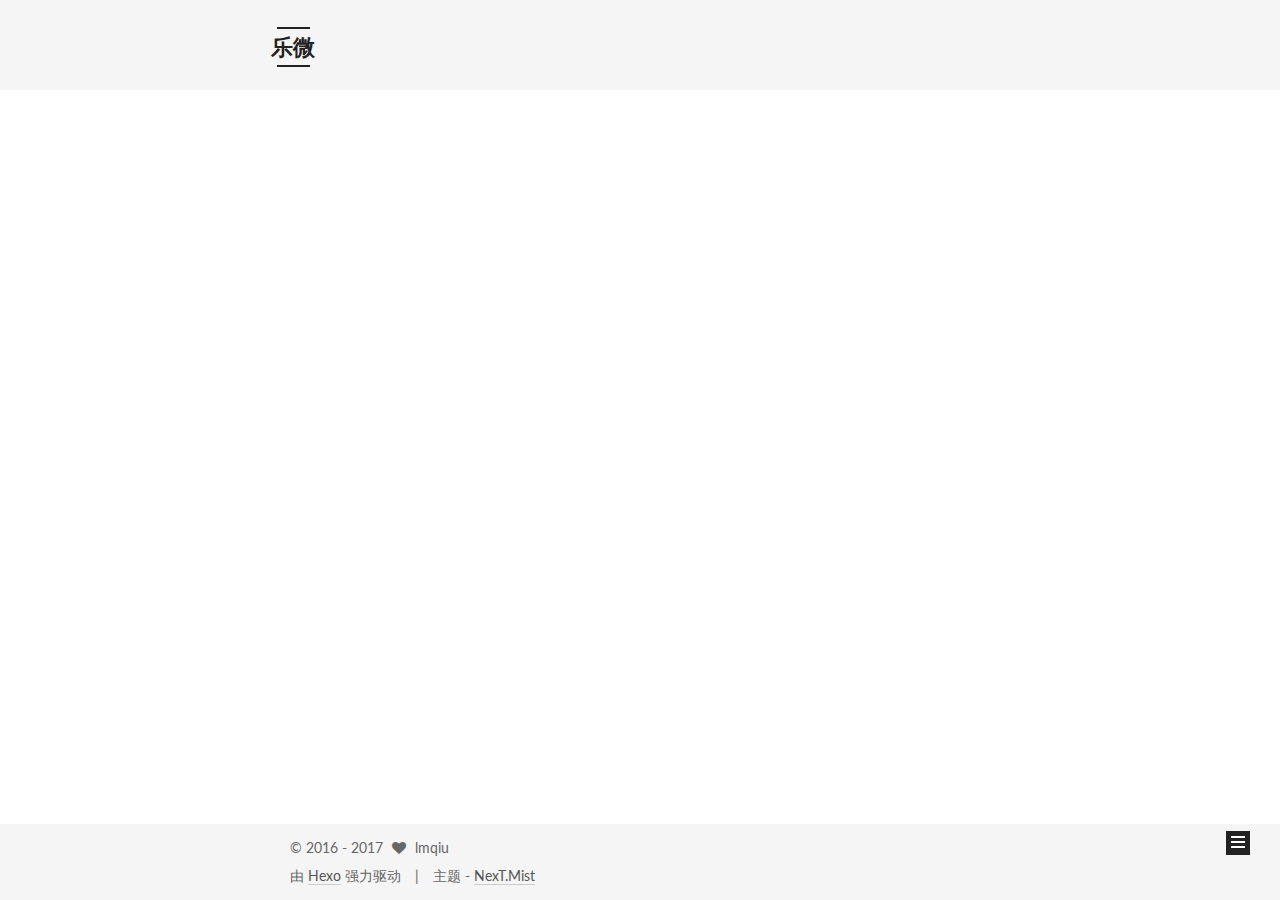
<file: index.html>
<!doctype html>



  


<html class="theme-next mist use-motion" lang="zh-Hans">
<head>
  <meta charset="UTF-8"/>
<meta http-equiv="X-UA-Compatible" content="IE=edge" />
<meta name="viewport" content="width=device-width, initial-scale=1, maximum-scale=1"/>



<meta http-equiv="Cache-Control" content="no-transform" />
<meta http-equiv="Cache-Control" content="no-siteapp" />















  
  
  <link href="/lib/fancybox/source/jquery.fancybox.css?v=2.1.5" rel="stylesheet" type="text/css" />




  
  
  
  

  
    
    
  

  

  

  

  

  
    
    
    <link href="//fonts.googleapis.com/css?family=Lato:300,300italic,400,400italic,700,700italic&subset=latin,latin-ext" rel="stylesheet" type="text/css">
  






<link href="/lib/font-awesome/css/font-awesome.min.css?v=4.6.2" rel="stylesheet" type="text/css" />

<link href="/css/main.css?v=5.1.0" rel="stylesheet" type="text/css" />


  <meta name="keywords" content="Hexo, NexT, Android, Java" />








  <link rel="shortcut icon" type="image/x-icon" href="/favicon.ico?v=5.1.0" />






<meta name="description" content="每天都伸个懒腰，大摇大摆，享受着春暖花开...">
<meta property="og:type" content="website">
<meta property="og:title" content="乐微">
<meta property="og:url" content="http://yoursite.com/index.html">
<meta property="og:site_name" content="乐微">
<meta property="og:description" content="每天都伸个懒腰，大摇大摆，享受着春暖花开...">
<meta name="twitter:card" content="summary">
<meta name="twitter:title" content="乐微">
<meta name="twitter:description" content="每天都伸个懒腰，大摇大摆，享受着春暖花开...">



<script type="text/javascript" id="hexo.configurations">
  var NexT = window.NexT || {};
  var CONFIG = {
    root: '/',
    scheme: 'Mist',
    sidebar: {"position":"left","display":"post","offset":12,"offset_float":0,"b2t":false,"scrollpercent":false},
    fancybox: true,
    motion: true,
    duoshuo: {
      userId: '0',
      author: '博主'
    },
    algolia: {
      applicationID: '',
      apiKey: '',
      indexName: '',
      hits: {"per_page":10},
      labels: {"input_placeholder":"Search for Posts","hits_empty":"We didn't find any results for the search: ${query}","hits_stats":"${hits} results found in ${time} ms"}
    }
  };
</script>



  <link rel="canonical" href="http://yoursite.com/"/>





  <title> 乐微 </title>
</head>

<body itemscope itemtype="http://schema.org/WebPage" lang="zh-Hans">

  














  
  
    
  

  <div class="container sidebar-position-left 
   page-home 
 ">
    <div class="headband"></div>

    <header id="header" class="header" itemscope itemtype="http://schema.org/WPHeader">
      <div class="header-inner"><div class="site-brand-wrapper">
  <div class="site-meta ">
    

    <div class="custom-logo-site-title">
      <a href="/"  class="brand" rel="start">
        <span class="logo-line-before"><i></i></span>
        <span class="site-title">乐微</span>
        <span class="logo-line-after"><i></i></span>
      </a>
    </div>
      
        <p class="site-subtitle">Personal Blog</p>
      
  </div>

  <div class="site-nav-toggle">
    <button>
      <span class="btn-bar"></span>
      <span class="btn-bar"></span>
      <span class="btn-bar"></span>
    </button>
  </div>
</div>

<nav class="site-nav">
  

  
    <ul id="menu" class="menu">
      
        
        <li class="menu-item menu-item-home">
          <a href="/" rel="section">
            
              <i class="menu-item-icon fa fa-fw fa-home"></i> <br />
            
            首页
          </a>
        </li>
      
        
        <li class="menu-item menu-item-archives">
          <a href="/archives" rel="section">
            
              <i class="menu-item-icon fa fa-fw fa-archive"></i> <br />
            
            归档
          </a>
        </li>
      
        
        <li class="menu-item menu-item-categories">
          <a href="/categories" rel="section">
            
              <i class="menu-item-icon fa fa-fw fa-th"></i> <br />
            
            分类
          </a>
        </li>
      
        
        <li class="menu-item menu-item-tags">
          <a href="/tags" rel="section">
            
              <i class="menu-item-icon fa fa-fw fa-tags"></i> <br />
            
            标签
          </a>
        </li>
      
        
        <li class="menu-item menu-item-something">
          <a href="/something" rel="section">
            
              <i class="menu-item-icon fa fa-fw fa-coffee"></i> <br />
            
            有料
          </a>
        </li>
      
        
        <li class="menu-item menu-item-about">
          <a href="/about" rel="section">
            
              <i class="menu-item-icon fa fa-fw fa-user"></i> <br />
            
            关于
          </a>
        </li>
      

      
    </ul>
  

  
</nav>



 </div>
    </header>

    <main id="main" class="main">
      <div class="main-inner">
        <div class="content-wrap">
          <div id="content" class="content">
            
  <section id="posts" class="posts-expand">
    
      

  

  
  
  

  <article class="post post-type-normal " itemscope itemtype="http://schema.org/Article">
    <link itemprop="mainEntityOfPage" href="http://yoursite.com/2017/04/17/hello-world/">

    <span hidden itemprop="author" itemscope itemtype="http://schema.org/Person">
      <meta itemprop="name" content="lmqiu">
      <meta itemprop="description" content="">
      <meta itemprop="image" content="/uploads/images/head/avatar.jpg">
    </span>

    <span hidden itemprop="publisher" itemscope itemtype="http://schema.org/Organization">
      <meta itemprop="name" content="乐微">
    </span>

    
      <header class="post-header">

        
        
          <h1 class="post-title" itemprop="name headline">
            
            
              
                
                <a class="post-title-link" href="/2017/04/17/hello-world/" itemprop="url">
                  Hello World
                </a>
              
            
          </h1>
        

        <div class="post-meta">
          <span class="post-time">
            
              <span class="post-meta-item-icon">
                <i class="fa fa-calendar-o"></i>
              </span>
              
                <span class="post-meta-item-text">发表于</span>
              
              <time title="创建于" itemprop="dateCreated datePublished" datetime="2017-04-17T18:12:24+08:00">
                2017-04-17
              </time>
            

            

            
          </span>

          

          
            
          

          
          

          

          

          

        </div>
      </header>
    


    <div class="post-body" itemprop="articleBody">

      
      

      
        
          
          Welcome to Hexo! This is your very first post. Check documentation for more info. If you get any problems when using Hexo, you can find the answer in 
          ...
          <!--noindex-->
          <div class="post-button text-center">
            <a class="btn" href="/2017/04/17/hello-world/#more" rel="contents">
              阅读全文 &raquo;
            </a>
          </div>
          <!--/noindex-->
        
      
    </div>

    <div>
      
    </div>

    <div>
      
    </div>

    <div>
      
    </div>

    <footer class="post-footer">
      

      

      

      
      
        <div class="post-eof"></div>
      
    </footer>
  </article>


    
  </section>

  


          </div>
          


          

        </div>
        
          
  
  <div class="sidebar-toggle">
    <div class="sidebar-toggle-line-wrap">
      <span class="sidebar-toggle-line sidebar-toggle-line-first"></span>
      <span class="sidebar-toggle-line sidebar-toggle-line-middle"></span>
      <span class="sidebar-toggle-line sidebar-toggle-line-last"></span>
    </div>
  </div>

  <aside id="sidebar" class="sidebar">
    <div class="sidebar-inner">

      

      

      <section class="site-overview sidebar-panel sidebar-panel-active">
        <div class="site-author motion-element" itemprop="author" itemscope itemtype="http://schema.org/Person">
          <img class="site-author-image" itemprop="image"
               src="/uploads/images/head/avatar.jpg"
               alt="lmqiu" />
          <p class="site-author-name" itemprop="name">lmqiu</p>
           
              <p class="site-description motion-element" itemprop="description">每天都伸个懒腰，大摇大摆，享受着春暖花开...</p>
          
        </div>
        <nav class="site-state motion-element">

          
            <div class="site-state-item site-state-posts">
              <a href="/archives">
                <span class="site-state-item-count">1</span>
                <span class="site-state-item-name">日志</span>
              </a>
            </div>
          

          

          

        </nav>

        

        <div class="links-of-author motion-element">
          
            
              <span class="links-of-author-item">
                <a href="https://github.com/lmqiu" target="_blank" title="GitHub">
                  
                    <i class="fa fa-fw fa-github"></i>
                  
                  GitHub
                </a>
              </span>
            
          
        </div>

        
        

        
        
          <div class="links-of-blogroll motion-element links-of-blogroll-block">
            <div class="links-of-blogroll-title">
              <i class="fa  fa-fw fa-globe"></i>
              友情链接
            </div>
            <ul class="links-of-blogroll-list">
              
                <li class="links-of-blogroll-item">
                  <a href="https://www.baidu.com/" title="百度" target="_blank">百度</a>
                </li>
              
                <li class="links-of-blogroll-item">
                  <a href="https://www.google.com/" title="google" target="_blank">google</a>
                </li>
              
            </ul>
          </div>
        

        


      </section>

      

      

    </div>
  </aside>


        
      </div>
    </main>

    <footer id="footer" class="footer">
      <div class="footer-inner">
        <div class="copyright" >
  
  &copy;  2016 - 
  <span itemprop="copyrightYear">2017</span>
  <span class="with-love">
    <i class="fa fa-heart"></i>
  </span>
  <span class="author" itemprop="copyrightHolder">lmqiu</span>
</div>


<div class="powered-by">
  由 <a class="theme-link" href="https://hexo.io">Hexo</a> 强力驱动
</div>

<div class="theme-info">
  主题 -
  <a class="theme-link" href="https://github.com/iissnan/hexo-theme-next">
    NexT.Mist
  </a>
</div>


        

        
      </div>
    </footer>

    
      <div class="back-to-top">
        <i class="fa fa-arrow-up"></i>
        
      </div>
    

  </div>

  

<script type="text/javascript">
  if (Object.prototype.toString.call(window.Promise) !== '[object Function]') {
    window.Promise = null;
  }
</script>









  








  
  <script type="text/javascript" src="/lib/jquery/index.js?v=2.1.3"></script>

  
  <script type="text/javascript" src="/lib/fastclick/lib/fastclick.min.js?v=1.0.6"></script>

  
  <script type="text/javascript" src="/lib/jquery_lazyload/jquery.lazyload.js?v=1.9.7"></script>

  
  <script type="text/javascript" src="/lib/velocity/velocity.min.js?v=1.2.1"></script>

  
  <script type="text/javascript" src="/lib/velocity/velocity.ui.min.js?v=1.2.1"></script>

  
  <script type="text/javascript" src="/lib/fancybox/source/jquery.fancybox.pack.js?v=2.1.5"></script>


  


  <script type="text/javascript" src="/js/src/utils.js?v=5.1.0"></script>

  <script type="text/javascript" src="/js/src/motion.js?v=5.1.0"></script>



  
  

  

  


  <script type="text/javascript" src="/js/src/bootstrap.js?v=5.1.0"></script>



  


  




	





  





  





  






  





  

  

  

  

  

</body>
</html>
</file>
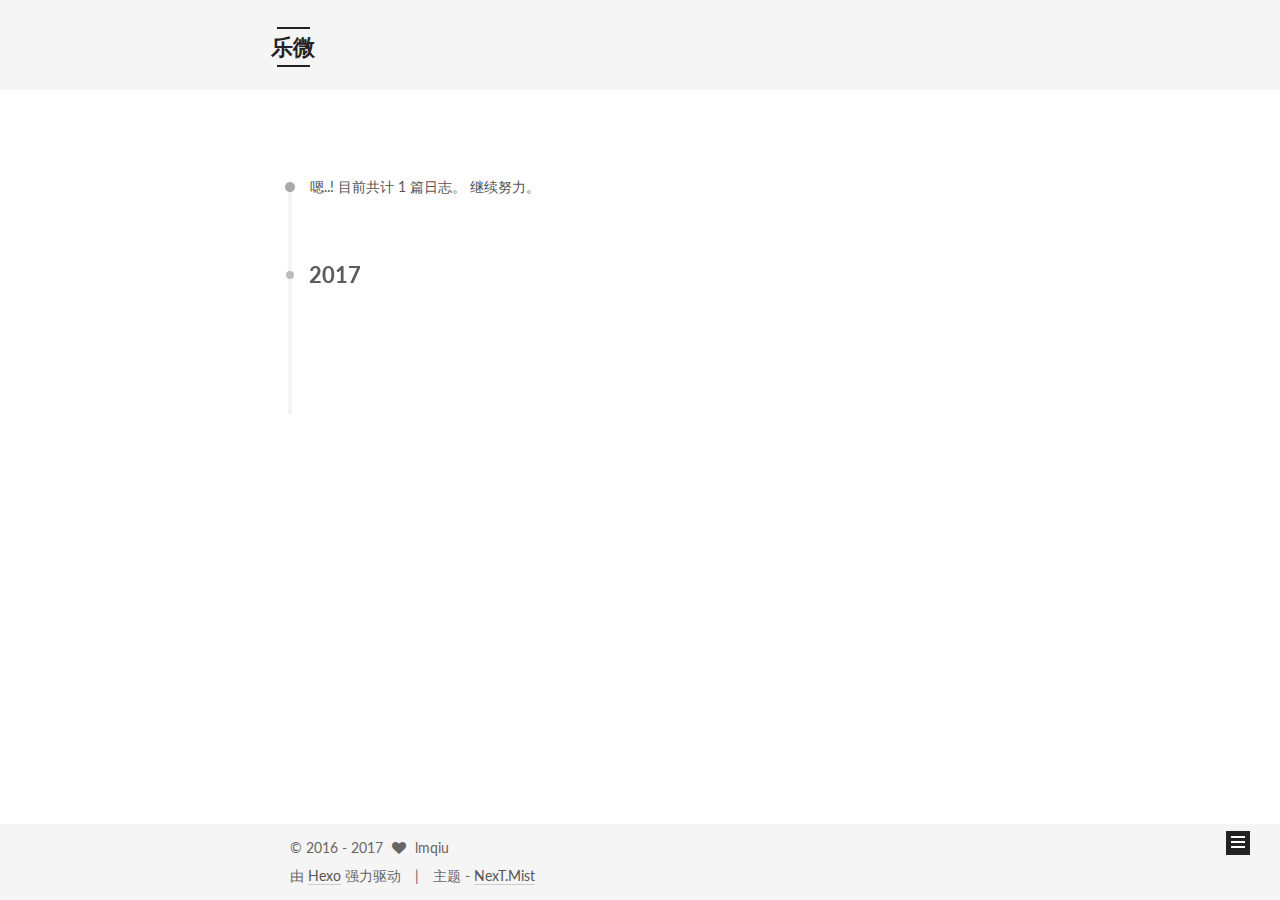
<file: archives/index.html>
<!doctype html>



  


<html class="theme-next mist use-motion" lang="zh-Hans">
<head>
  <meta charset="UTF-8"/>
<meta http-equiv="X-UA-Compatible" content="IE=edge" />
<meta name="viewport" content="width=device-width, initial-scale=1, maximum-scale=1"/>



<meta http-equiv="Cache-Control" content="no-transform" />
<meta http-equiv="Cache-Control" content="no-siteapp" />















  
  
  <link href="/lib/fancybox/source/jquery.fancybox.css?v=2.1.5" rel="stylesheet" type="text/css" />




  
  
  
  

  
    
    
  

  

  

  

  

  
    
    
    <link href="//fonts.googleapis.com/css?family=Lato:300,300italic,400,400italic,700,700italic&subset=latin,latin-ext" rel="stylesheet" type="text/css">
  






<link href="/lib/font-awesome/css/font-awesome.min.css?v=4.6.2" rel="stylesheet" type="text/css" />

<link href="/css/main.css?v=5.1.0" rel="stylesheet" type="text/css" />


  <meta name="keywords" content="Hexo, NexT, Android, Java" />








  <link rel="shortcut icon" type="image/x-icon" href="/favicon.ico?v=5.1.0" />






<meta name="description" content="每天都伸个懒腰，大摇大摆，享受着春暖花开...">
<meta property="og:type" content="website">
<meta property="og:title" content="乐微">
<meta property="og:url" content="http://yoursite.com/archives/index.html">
<meta property="og:site_name" content="乐微">
<meta property="og:description" content="每天都伸个懒腰，大摇大摆，享受着春暖花开...">
<meta name="twitter:card" content="summary">
<meta name="twitter:title" content="乐微">
<meta name="twitter:description" content="每天都伸个懒腰，大摇大摆，享受着春暖花开...">



<script type="text/javascript" id="hexo.configurations">
  var NexT = window.NexT || {};
  var CONFIG = {
    root: '/',
    scheme: 'Mist',
    sidebar: {"position":"left","display":"post","offset":12,"offset_float":0,"b2t":false,"scrollpercent":false},
    fancybox: true,
    motion: true,
    duoshuo: {
      userId: '0',
      author: '博主'
    },
    algolia: {
      applicationID: '',
      apiKey: '',
      indexName: '',
      hits: {"per_page":10},
      labels: {"input_placeholder":"Search for Posts","hits_empty":"We didn't find any results for the search: ${query}","hits_stats":"${hits} results found in ${time} ms"}
    }
  };
</script>



  <link rel="canonical" href="http://yoursite.com/archives/"/>





  <title> 归档 | 乐微 </title>
</head>

<body itemscope itemtype="http://schema.org/WebPage" lang="zh-Hans">

  














  
  
    
  

  <div class="container sidebar-position-left  page-archive  ">
    <div class="headband"></div>

    <header id="header" class="header" itemscope itemtype="http://schema.org/WPHeader">
      <div class="header-inner"><div class="site-brand-wrapper">
  <div class="site-meta ">
    

    <div class="custom-logo-site-title">
      <a href="/"  class="brand" rel="start">
        <span class="logo-line-before"><i></i></span>
        <span class="site-title">乐微</span>
        <span class="logo-line-after"><i></i></span>
      </a>
    </div>
      
        <p class="site-subtitle">Personal Blog</p>
      
  </div>

  <div class="site-nav-toggle">
    <button>
      <span class="btn-bar"></span>
      <span class="btn-bar"></span>
      <span class="btn-bar"></span>
    </button>
  </div>
</div>

<nav class="site-nav">
  

  
    <ul id="menu" class="menu">
      
        
        <li class="menu-item menu-item-home">
          <a href="/" rel="section">
            
              <i class="menu-item-icon fa fa-fw fa-home"></i> <br />
            
            首页
          </a>
        </li>
      
        
        <li class="menu-item menu-item-archives">
          <a href="/archives" rel="section">
            
              <i class="menu-item-icon fa fa-fw fa-archive"></i> <br />
            
            归档
          </a>
        </li>
      
        
        <li class="menu-item menu-item-categories">
          <a href="/categories" rel="section">
            
              <i class="menu-item-icon fa fa-fw fa-th"></i> <br />
            
            分类
          </a>
        </li>
      
        
        <li class="menu-item menu-item-tags">
          <a href="/tags" rel="section">
            
              <i class="menu-item-icon fa fa-fw fa-tags"></i> <br />
            
            标签
          </a>
        </li>
      
        
        <li class="menu-item menu-item-something">
          <a href="/something" rel="section">
            
              <i class="menu-item-icon fa fa-fw fa-coffee"></i> <br />
            
            有料
          </a>
        </li>
      
        
        <li class="menu-item menu-item-about">
          <a href="/about" rel="section">
            
              <i class="menu-item-icon fa fa-fw fa-user"></i> <br />
            
            关于
          </a>
        </li>
      

      
    </ul>
  

  
</nav>



 </div>
    </header>

    <main id="main" class="main">
      <div class="main-inner">
        <div class="content-wrap">
          <div id="content" class="content">
            

  <section id="posts" class="posts-collapse">
    <span class="archive-move-on"></span>

    <span class="archive-page-counter">
      
      
      
        
      
      嗯..! 目前共计 1 篇日志。 继续努力。
    </span>

    

      
      
      

      
        
        <div class="collection-title">
          <h2 class="archive-year motion-element" id="archive-year-2017">2017</h2>
        </div>
      
      

      

  <article class="post post-type-normal" itemscope itemtype="http://schema.org/Article">
    <header class="post-header">

      <h1 class="post-title">
        
            <a class="post-title-link" href="/2017/04/17/hello-world/" itemprop="url">
              
                <span itemprop="name">Hello World</span>
              
            </a>
        
      </h1>

      <div class="post-meta">
        <time class="post-time" itemprop="dateCreated"
              datetime="2017-04-17T18:12:24+08:00"
              content="2017-04-17" >
          04-17
        </time>
      </div>

    </header>
  </article>



    

  </section>

  



          </div>
          


          

        </div>
        
          
  
  <div class="sidebar-toggle">
    <div class="sidebar-toggle-line-wrap">
      <span class="sidebar-toggle-line sidebar-toggle-line-first"></span>
      <span class="sidebar-toggle-line sidebar-toggle-line-middle"></span>
      <span class="sidebar-toggle-line sidebar-toggle-line-last"></span>
    </div>
  </div>

  <aside id="sidebar" class="sidebar">
    <div class="sidebar-inner">

      

      

      <section class="site-overview sidebar-panel sidebar-panel-active">
        <div class="site-author motion-element" itemprop="author" itemscope itemtype="http://schema.org/Person">
          <img class="site-author-image" itemprop="image"
               src="/uploads/images/head/avatar.jpg"
               alt="lmqiu" />
          <p class="site-author-name" itemprop="name">lmqiu</p>
           
              <p class="site-description motion-element" itemprop="description">每天都伸个懒腰，大摇大摆，享受着春暖花开...</p>
          
        </div>
        <nav class="site-state motion-element">

          
            <div class="site-state-item site-state-posts">
              <a href="/archives">
                <span class="site-state-item-count">1</span>
                <span class="site-state-item-name">日志</span>
              </a>
            </div>
          

          

          

        </nav>

        

        <div class="links-of-author motion-element">
          
            
              <span class="links-of-author-item">
                <a href="https://github.com/lmqiu" target="_blank" title="GitHub">
                  
                    <i class="fa fa-fw fa-github"></i>
                  
                  GitHub
                </a>
              </span>
            
          
        </div>

        
        

        
        
          <div class="links-of-blogroll motion-element links-of-blogroll-block">
            <div class="links-of-blogroll-title">
              <i class="fa  fa-fw fa-globe"></i>
              友情链接
            </div>
            <ul class="links-of-blogroll-list">
              
                <li class="links-of-blogroll-item">
                  <a href="https://www.baidu.com/" title="百度" target="_blank">百度</a>
                </li>
              
                <li class="links-of-blogroll-item">
                  <a href="https://www.google.com/" title="google" target="_blank">google</a>
                </li>
              
            </ul>
          </div>
        

        


      </section>

      

      

    </div>
  </aside>


        
      </div>
    </main>

    <footer id="footer" class="footer">
      <div class="footer-inner">
        <div class="copyright" >
  
  &copy;  2016 - 
  <span itemprop="copyrightYear">2017</span>
  <span class="with-love">
    <i class="fa fa-heart"></i>
  </span>
  <span class="author" itemprop="copyrightHolder">lmqiu</span>
</div>


<div class="powered-by">
  由 <a class="theme-link" href="https://hexo.io">Hexo</a> 强力驱动
</div>

<div class="theme-info">
  主题 -
  <a class="theme-link" href="https://github.com/iissnan/hexo-theme-next">
    NexT.Mist
  </a>
</div>


        

        
      </div>
    </footer>

    
      <div class="back-to-top">
        <i class="fa fa-arrow-up"></i>
        
      </div>
    

  </div>

  

<script type="text/javascript">
  if (Object.prototype.toString.call(window.Promise) !== '[object Function]') {
    window.Promise = null;
  }
</script>









  








  
  <script type="text/javascript" src="/lib/jquery/index.js?v=2.1.3"></script>

  
  <script type="text/javascript" src="/lib/fastclick/lib/fastclick.min.js?v=1.0.6"></script>

  
  <script type="text/javascript" src="/lib/jquery_lazyload/jquery.lazyload.js?v=1.9.7"></script>

  
  <script type="text/javascript" src="/lib/velocity/velocity.min.js?v=1.2.1"></script>

  
  <script type="text/javascript" src="/lib/velocity/velocity.ui.min.js?v=1.2.1"></script>

  
  <script type="text/javascript" src="/lib/fancybox/source/jquery.fancybox.pack.js?v=2.1.5"></script>


  


  <script type="text/javascript" src="/js/src/utils.js?v=5.1.0"></script>

  <script type="text/javascript" src="/js/src/motion.js?v=5.1.0"></script>



  
  

  
  
    <script type="text/javascript" id="motion.page.archive">
      $('.archive-year').velocity('transition.slideLeftIn');
    </script>
  


  


  <script type="text/javascript" src="/js/src/bootstrap.js?v=5.1.0"></script>



  


  




	





  





  





  






  





  

  

  

  

  

</body>
</html>
</file>
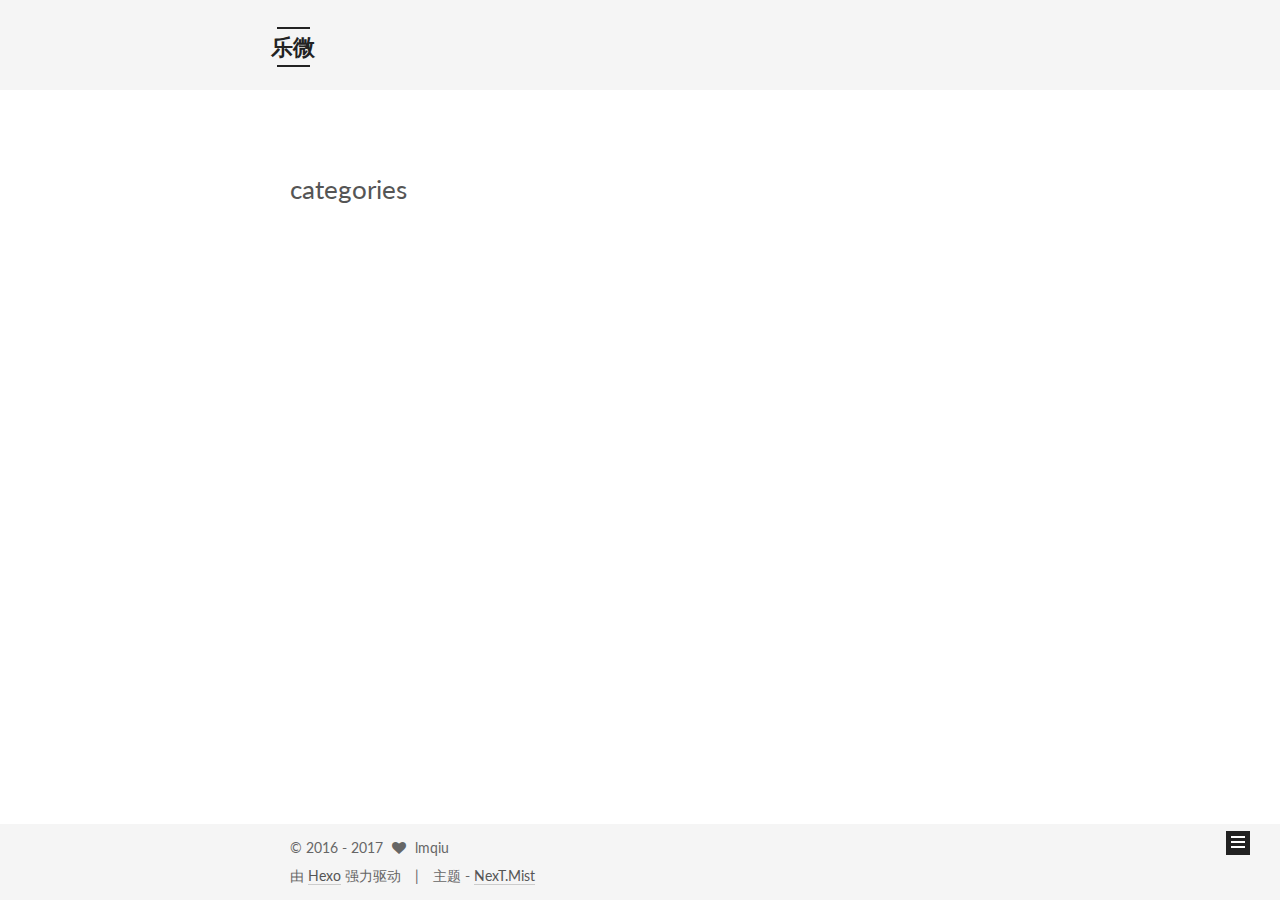
<file: categories/index.html>
<!doctype html>



  


<html class="theme-next mist use-motion" lang="zh-Hans">
<head>
  <meta charset="UTF-8"/>
<meta http-equiv="X-UA-Compatible" content="IE=edge" />
<meta name="viewport" content="width=device-width, initial-scale=1, maximum-scale=1"/>



<meta http-equiv="Cache-Control" content="no-transform" />
<meta http-equiv="Cache-Control" content="no-siteapp" />















  
  
  <link href="/lib/fancybox/source/jquery.fancybox.css?v=2.1.5" rel="stylesheet" type="text/css" />




  
  
  
  

  
    
    
  

  

  

  

  

  
    
    
    <link href="//fonts.googleapis.com/css?family=Lato:300,300italic,400,400italic,700,700italic&subset=latin,latin-ext" rel="stylesheet" type="text/css">
  






<link href="/lib/font-awesome/css/font-awesome.min.css?v=4.6.2" rel="stylesheet" type="text/css" />

<link href="/css/main.css?v=5.1.0" rel="stylesheet" type="text/css" />


  <meta name="keywords" content="Hexo, NexT, Android, Java" />








  <link rel="shortcut icon" type="image/x-icon" href="/favicon.ico?v=5.1.0" />






<meta name="description" content="每天都伸个懒腰，大摇大摆，享受着春暖花开...">
<meta property="og:type" content="website">
<meta property="og:title" content="categories">
<meta property="og:url" content="http://yoursite.com/categories/index.html">
<meta property="og:site_name" content="乐微">
<meta property="og:description" content="每天都伸个懒腰，大摇大摆，享受着春暖花开...">
<meta property="og:updated_time" content="2017-04-18T08:31:38.897Z">
<meta name="twitter:card" content="summary">
<meta name="twitter:title" content="categories">
<meta name="twitter:description" content="每天都伸个懒腰，大摇大摆，享受着春暖花开...">



<script type="text/javascript" id="hexo.configurations">
  var NexT = window.NexT || {};
  var CONFIG = {
    root: '/',
    scheme: 'Mist',
    sidebar: {"position":"left","display":"post","offset":12,"offset_float":0,"b2t":false,"scrollpercent":false},
    fancybox: true,
    motion: true,
    duoshuo: {
      userId: '0',
      author: '博主'
    },
    algolia: {
      applicationID: '',
      apiKey: '',
      indexName: '',
      hits: {"per_page":10},
      labels: {"input_placeholder":"Search for Posts","hits_empty":"We didn't find any results for the search: ${query}","hits_stats":"${hits} results found in ${time} ms"}
    }
  };
</script>



  <link rel="canonical" href="http://yoursite.com/categories/"/>





  <title>
  

  
    categories | 乐微
  
</title>
</head>

<body itemscope itemtype="http://schema.org/WebPage" lang="zh-Hans">

  














  
  
    
  

  <div class="container sidebar-position-left  ">
    <div class="headband"></div>

    <header id="header" class="header" itemscope itemtype="http://schema.org/WPHeader">
      <div class="header-inner"><div class="site-brand-wrapper">
  <div class="site-meta ">
    

    <div class="custom-logo-site-title">
      <a href="/"  class="brand" rel="start">
        <span class="logo-line-before"><i></i></span>
        <span class="site-title">乐微</span>
        <span class="logo-line-after"><i></i></span>
      </a>
    </div>
      
        <p class="site-subtitle">Personal Blog</p>
      
  </div>

  <div class="site-nav-toggle">
    <button>
      <span class="btn-bar"></span>
      <span class="btn-bar"></span>
      <span class="btn-bar"></span>
    </button>
  </div>
</div>

<nav class="site-nav">
  

  
    <ul id="menu" class="menu">
      
        
        <li class="menu-item menu-item-home">
          <a href="/" rel="section">
            
              <i class="menu-item-icon fa fa-fw fa-home"></i> <br />
            
            首页
          </a>
        </li>
      
        
        <li class="menu-item menu-item-archives">
          <a href="/archives" rel="section">
            
              <i class="menu-item-icon fa fa-fw fa-archive"></i> <br />
            
            归档
          </a>
        </li>
      
        
        <li class="menu-item menu-item-categories">
          <a href="/categories" rel="section">
            
              <i class="menu-item-icon fa fa-fw fa-th"></i> <br />
            
            分类
          </a>
        </li>
      
        
        <li class="menu-item menu-item-tags">
          <a href="/tags" rel="section">
            
              <i class="menu-item-icon fa fa-fw fa-tags"></i> <br />
            
            标签
          </a>
        </li>
      
        
        <li class="menu-item menu-item-something">
          <a href="/something" rel="section">
            
              <i class="menu-item-icon fa fa-fw fa-coffee"></i> <br />
            
            有料
          </a>
        </li>
      
        
        <li class="menu-item menu-item-about">
          <a href="/about" rel="section">
            
              <i class="menu-item-icon fa fa-fw fa-user"></i> <br />
            
            关于
          </a>
        </li>
      

      
    </ul>
  

  
</nav>



 </div>
    </header>

    <main id="main" class="main">
      <div class="main-inner">
        <div class="content-wrap">
          <div id="content" class="content">
            

  <div id="posts" class="posts-expand">
  <header class="post-header">

	<h1 class="post-title" itemprop="name headline">categories</h1>



</header>

    
    
      
    
  </div>


          </div>
          


          
  <div class="comments" id="comments">
    
  </div>


        </div>
        
          
  
  <div class="sidebar-toggle">
    <div class="sidebar-toggle-line-wrap">
      <span class="sidebar-toggle-line sidebar-toggle-line-first"></span>
      <span class="sidebar-toggle-line sidebar-toggle-line-middle"></span>
      <span class="sidebar-toggle-line sidebar-toggle-line-last"></span>
    </div>
  </div>

  <aside id="sidebar" class="sidebar">
    <div class="sidebar-inner">

      

      

      <section class="site-overview sidebar-panel sidebar-panel-active">
        <div class="site-author motion-element" itemprop="author" itemscope itemtype="http://schema.org/Person">
          <img class="site-author-image" itemprop="image"
               src="/uploads/images/head/avatar.jpg"
               alt="lmqiu" />
          <p class="site-author-name" itemprop="name">lmqiu</p>
           
              <p class="site-description motion-element" itemprop="description">每天都伸个懒腰，大摇大摆，享受着春暖花开...</p>
          
        </div>
        <nav class="site-state motion-element">

          
            <div class="site-state-item site-state-posts">
              <a href="/archives">
                <span class="site-state-item-count">1</span>
                <span class="site-state-item-name">日志</span>
              </a>
            </div>
          

          

          

        </nav>

        

        <div class="links-of-author motion-element">
          
            
              <span class="links-of-author-item">
                <a href="https://github.com/lmqiu" target="_blank" title="GitHub">
                  
                    <i class="fa fa-fw fa-github"></i>
                  
                  GitHub
                </a>
              </span>
            
          
        </div>

        
        

        
        
          <div class="links-of-blogroll motion-element links-of-blogroll-block">
            <div class="links-of-blogroll-title">
              <i class="fa  fa-fw fa-globe"></i>
              友情链接
            </div>
            <ul class="links-of-blogroll-list">
              
                <li class="links-of-blogroll-item">
                  <a href="https://www.baidu.com/" title="百度" target="_blank">百度</a>
                </li>
              
                <li class="links-of-blogroll-item">
                  <a href="https://www.google.com/" title="google" target="_blank">google</a>
                </li>
              
            </ul>
          </div>
        

        


      </section>

      

      

    </div>
  </aside>


        
      </div>
    </main>

    <footer id="footer" class="footer">
      <div class="footer-inner">
        <div class="copyright" >
  
  &copy;  2016 - 
  <span itemprop="copyrightYear">2017</span>
  <span class="with-love">
    <i class="fa fa-heart"></i>
  </span>
  <span class="author" itemprop="copyrightHolder">lmqiu</span>
</div>


<div class="powered-by">
  由 <a class="theme-link" href="https://hexo.io">Hexo</a> 强力驱动
</div>

<div class="theme-info">
  主题 -
  <a class="theme-link" href="https://github.com/iissnan/hexo-theme-next">
    NexT.Mist
  </a>
</div>


        

        
      </div>
    </footer>

    
      <div class="back-to-top">
        <i class="fa fa-arrow-up"></i>
        
      </div>
    

  </div>

  

<script type="text/javascript">
  if (Object.prototype.toString.call(window.Promise) !== '[object Function]') {
    window.Promise = null;
  }
</script>









  








  
  <script type="text/javascript" src="/lib/jquery/index.js?v=2.1.3"></script>

  
  <script type="text/javascript" src="/lib/fastclick/lib/fastclick.min.js?v=1.0.6"></script>

  
  <script type="text/javascript" src="/lib/jquery_lazyload/jquery.lazyload.js?v=1.9.7"></script>

  
  <script type="text/javascript" src="/lib/velocity/velocity.min.js?v=1.2.1"></script>

  
  <script type="text/javascript" src="/lib/velocity/velocity.ui.min.js?v=1.2.1"></script>

  
  <script type="text/javascript" src="/lib/fancybox/source/jquery.fancybox.pack.js?v=2.1.5"></script>


  


  <script type="text/javascript" src="/js/src/utils.js?v=5.1.0"></script>

  <script type="text/javascript" src="/js/src/motion.js?v=5.1.0"></script>



  
  

  

  


  <script type="text/javascript" src="/js/src/bootstrap.js?v=5.1.0"></script>



  


  




	





  





  





  






  





  

  

  

  

  

</body>
</html>
</file>
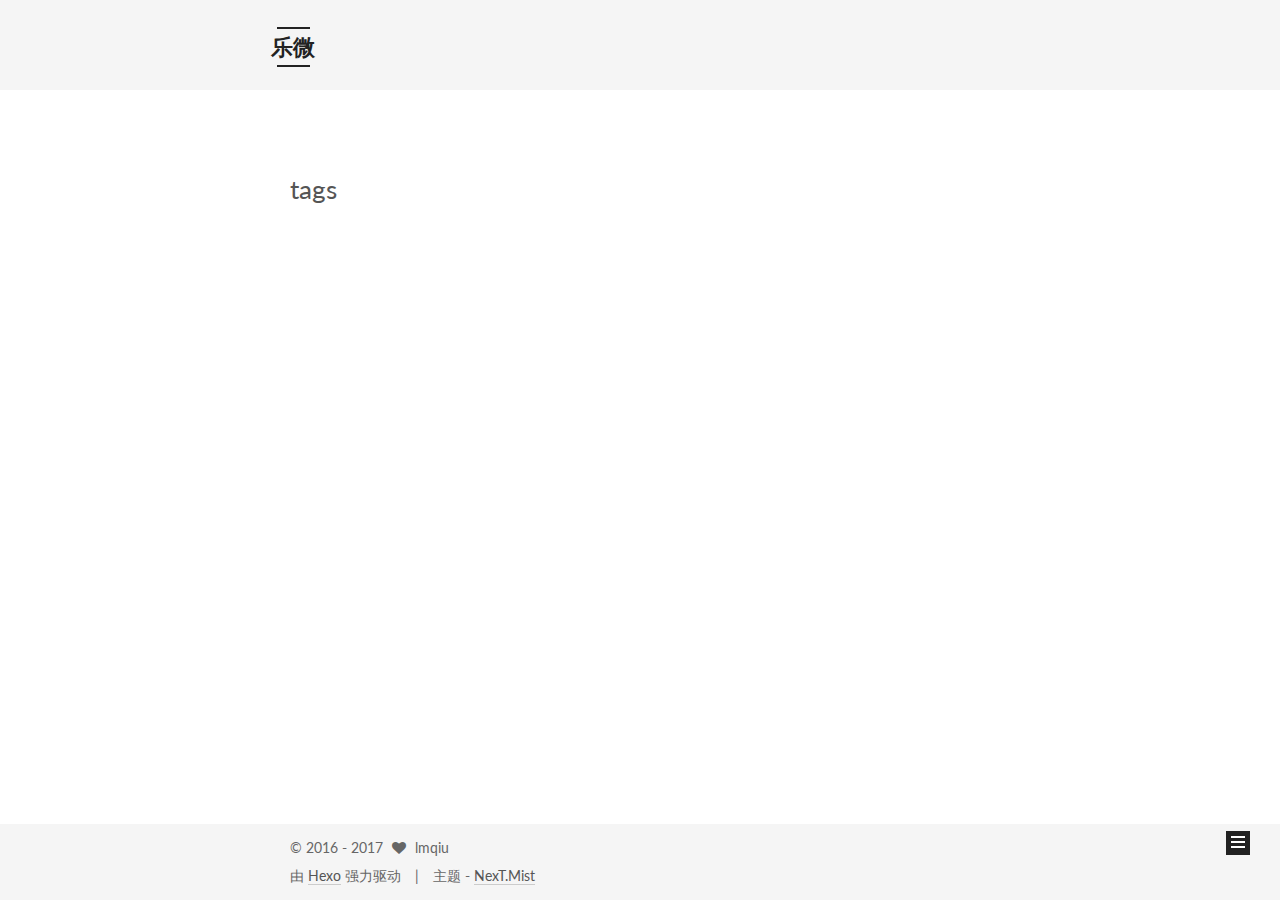
<file: tags/index.html>
<!doctype html>



  


<html class="theme-next mist use-motion" lang="zh-Hans">
<head>
  <meta charset="UTF-8"/>
<meta http-equiv="X-UA-Compatible" content="IE=edge" />
<meta name="viewport" content="width=device-width, initial-scale=1, maximum-scale=1"/>



<meta http-equiv="Cache-Control" content="no-transform" />
<meta http-equiv="Cache-Control" content="no-siteapp" />















  
  
  <link href="/lib/fancybox/source/jquery.fancybox.css?v=2.1.5" rel="stylesheet" type="text/css" />




  
  
  
  

  
    
    
  

  

  

  

  

  
    
    
    <link href="//fonts.googleapis.com/css?family=Lato:300,300italic,400,400italic,700,700italic&subset=latin,latin-ext" rel="stylesheet" type="text/css">
  






<link href="/lib/font-awesome/css/font-awesome.min.css?v=4.6.2" rel="stylesheet" type="text/css" />

<link href="/css/main.css?v=5.1.0" rel="stylesheet" type="text/css" />


  <meta name="keywords" content="Hexo, NexT, Android, Java" />








  <link rel="shortcut icon" type="image/x-icon" href="/favicon.ico?v=5.1.0" />






<meta name="description" content="每天都伸个懒腰，大摇大摆，享受着春暖花开...">
<meta property="og:type" content="website">
<meta property="og:title" content="tags">
<meta property="og:url" content="http://yoursite.com/tags/index.html">
<meta property="og:site_name" content="乐微">
<meta property="og:description" content="每天都伸个懒腰，大摇大摆，享受着春暖花开...">
<meta property="og:updated_time" content="2017-04-18T08:33:22.064Z">
<meta name="twitter:card" content="summary">
<meta name="twitter:title" content="tags">
<meta name="twitter:description" content="每天都伸个懒腰，大摇大摆，享受着春暖花开...">



<script type="text/javascript" id="hexo.configurations">
  var NexT = window.NexT || {};
  var CONFIG = {
    root: '/',
    scheme: 'Mist',
    sidebar: {"position":"left","display":"post","offset":12,"offset_float":0,"b2t":false,"scrollpercent":false},
    fancybox: true,
    motion: true,
    duoshuo: {
      userId: '0',
      author: '博主'
    },
    algolia: {
      applicationID: '',
      apiKey: '',
      indexName: '',
      hits: {"per_page":10},
      labels: {"input_placeholder":"Search for Posts","hits_empty":"We didn't find any results for the search: ${query}","hits_stats":"${hits} results found in ${time} ms"}
    }
  };
</script>



  <link rel="canonical" href="http://yoursite.com/tags/"/>





  <title>
  

  
    tags | 乐微
  
</title>
</head>

<body itemscope itemtype="http://schema.org/WebPage" lang="zh-Hans">

  














  
  
    
  

  <div class="container sidebar-position-left  ">
    <div class="headband"></div>

    <header id="header" class="header" itemscope itemtype="http://schema.org/WPHeader">
      <div class="header-inner"><div class="site-brand-wrapper">
  <div class="site-meta ">
    

    <div class="custom-logo-site-title">
      <a href="/"  class="brand" rel="start">
        <span class="logo-line-before"><i></i></span>
        <span class="site-title">乐微</span>
        <span class="logo-line-after"><i></i></span>
      </a>
    </div>
      
        <p class="site-subtitle">Personal Blog</p>
      
  </div>

  <div class="site-nav-toggle">
    <button>
      <span class="btn-bar"></span>
      <span class="btn-bar"></span>
      <span class="btn-bar"></span>
    </button>
  </div>
</div>

<nav class="site-nav">
  

  
    <ul id="menu" class="menu">
      
        
        <li class="menu-item menu-item-home">
          <a href="/" rel="section">
            
              <i class="menu-item-icon fa fa-fw fa-home"></i> <br />
            
            首页
          </a>
        </li>
      
        
        <li class="menu-item menu-item-archives">
          <a href="/archives" rel="section">
            
              <i class="menu-item-icon fa fa-fw fa-archive"></i> <br />
            
            归档
          </a>
        </li>
      
        
        <li class="menu-item menu-item-categories">
          <a href="/categories" rel="section">
            
              <i class="menu-item-icon fa fa-fw fa-th"></i> <br />
            
            分类
          </a>
        </li>
      
        
        <li class="menu-item menu-item-tags">
          <a href="/tags" rel="section">
            
              <i class="menu-item-icon fa fa-fw fa-tags"></i> <br />
            
            标签
          </a>
        </li>
      
        
        <li class="menu-item menu-item-something">
          <a href="/something" rel="section">
            
              <i class="menu-item-icon fa fa-fw fa-coffee"></i> <br />
            
            有料
          </a>
        </li>
      
        
        <li class="menu-item menu-item-about">
          <a href="/about" rel="section">
            
              <i class="menu-item-icon fa fa-fw fa-user"></i> <br />
            
            关于
          </a>
        </li>
      

      
    </ul>
  

  
</nav>



 </div>
    </header>

    <main id="main" class="main">
      <div class="main-inner">
        <div class="content-wrap">
          <div id="content" class="content">
            

  <div id="posts" class="posts-expand">
  <header class="post-header">

	<h1 class="post-title" itemprop="name headline">tags</h1>



</header>

    
    
      
    
  </div>


          </div>
          


          
  <div class="comments" id="comments">
    
  </div>


        </div>
        
          
  
  <div class="sidebar-toggle">
    <div class="sidebar-toggle-line-wrap">
      <span class="sidebar-toggle-line sidebar-toggle-line-first"></span>
      <span class="sidebar-toggle-line sidebar-toggle-line-middle"></span>
      <span class="sidebar-toggle-line sidebar-toggle-line-last"></span>
    </div>
  </div>

  <aside id="sidebar" class="sidebar">
    <div class="sidebar-inner">

      

      

      <section class="site-overview sidebar-panel sidebar-panel-active">
        <div class="site-author motion-element" itemprop="author" itemscope itemtype="http://schema.org/Person">
          <img class="site-author-image" itemprop="image"
               src="/uploads/images/head/avatar.jpg"
               alt="lmqiu" />
          <p class="site-author-name" itemprop="name">lmqiu</p>
           
              <p class="site-description motion-element" itemprop="description">每天都伸个懒腰，大摇大摆，享受着春暖花开...</p>
          
        </div>
        <nav class="site-state motion-element">

          
            <div class="site-state-item site-state-posts">
              <a href="/archives">
                <span class="site-state-item-count">1</span>
                <span class="site-state-item-name">日志</span>
              </a>
            </div>
          

          

          

        </nav>

        

        <div class="links-of-author motion-element">
          
            
              <span class="links-of-author-item">
                <a href="https://github.com/lmqiu" target="_blank" title="GitHub">
                  
                    <i class="fa fa-fw fa-github"></i>
                  
                  GitHub
                </a>
              </span>
            
          
        </div>

        
        

        
        
          <div class="links-of-blogroll motion-element links-of-blogroll-block">
            <div class="links-of-blogroll-title">
              <i class="fa  fa-fw fa-globe"></i>
              友情链接
            </div>
            <ul class="links-of-blogroll-list">
              
                <li class="links-of-blogroll-item">
                  <a href="https://www.baidu.com/" title="百度" target="_blank">百度</a>
                </li>
              
                <li class="links-of-blogroll-item">
                  <a href="https://www.google.com/" title="google" target="_blank">google</a>
                </li>
              
            </ul>
          </div>
        

        


      </section>

      

      

    </div>
  </aside>


        
      </div>
    </main>

    <footer id="footer" class="footer">
      <div class="footer-inner">
        <div class="copyright" >
  
  &copy;  2016 - 
  <span itemprop="copyrightYear">2017</span>
  <span class="with-love">
    <i class="fa fa-heart"></i>
  </span>
  <span class="author" itemprop="copyrightHolder">lmqiu</span>
</div>


<div class="powered-by">
  由 <a class="theme-link" href="https://hexo.io">Hexo</a> 强力驱动
</div>

<div class="theme-info">
  主题 -
  <a class="theme-link" href="https://github.com/iissnan/hexo-theme-next">
    NexT.Mist
  </a>
</div>


        

        
      </div>
    </footer>

    
      <div class="back-to-top">
        <i class="fa fa-arrow-up"></i>
        
      </div>
    

  </div>

  

<script type="text/javascript">
  if (Object.prototype.toString.call(window.Promise) !== '[object Function]') {
    window.Promise = null;
  }
</script>









  








  
  <script type="text/javascript" src="/lib/jquery/index.js?v=2.1.3"></script>

  
  <script type="text/javascript" src="/lib/fastclick/lib/fastclick.min.js?v=1.0.6"></script>

  
  <script type="text/javascript" src="/lib/jquery_lazyload/jquery.lazyload.js?v=1.9.7"></script>

  
  <script type="text/javascript" src="/lib/velocity/velocity.min.js?v=1.2.1"></script>

  
  <script type="text/javascript" src="/lib/velocity/velocity.ui.min.js?v=1.2.1"></script>

  
  <script type="text/javascript" src="/lib/fancybox/source/jquery.fancybox.pack.js?v=2.1.5"></script>


  


  <script type="text/javascript" src="/js/src/utils.js?v=5.1.0"></script>

  <script type="text/javascript" src="/js/src/motion.js?v=5.1.0"></script>



  
  

  

  


  <script type="text/javascript" src="/js/src/bootstrap.js?v=5.1.0"></script>



  


  




	





  





  





  






  





  

  

  

  

  

</body>
</html>
</file>
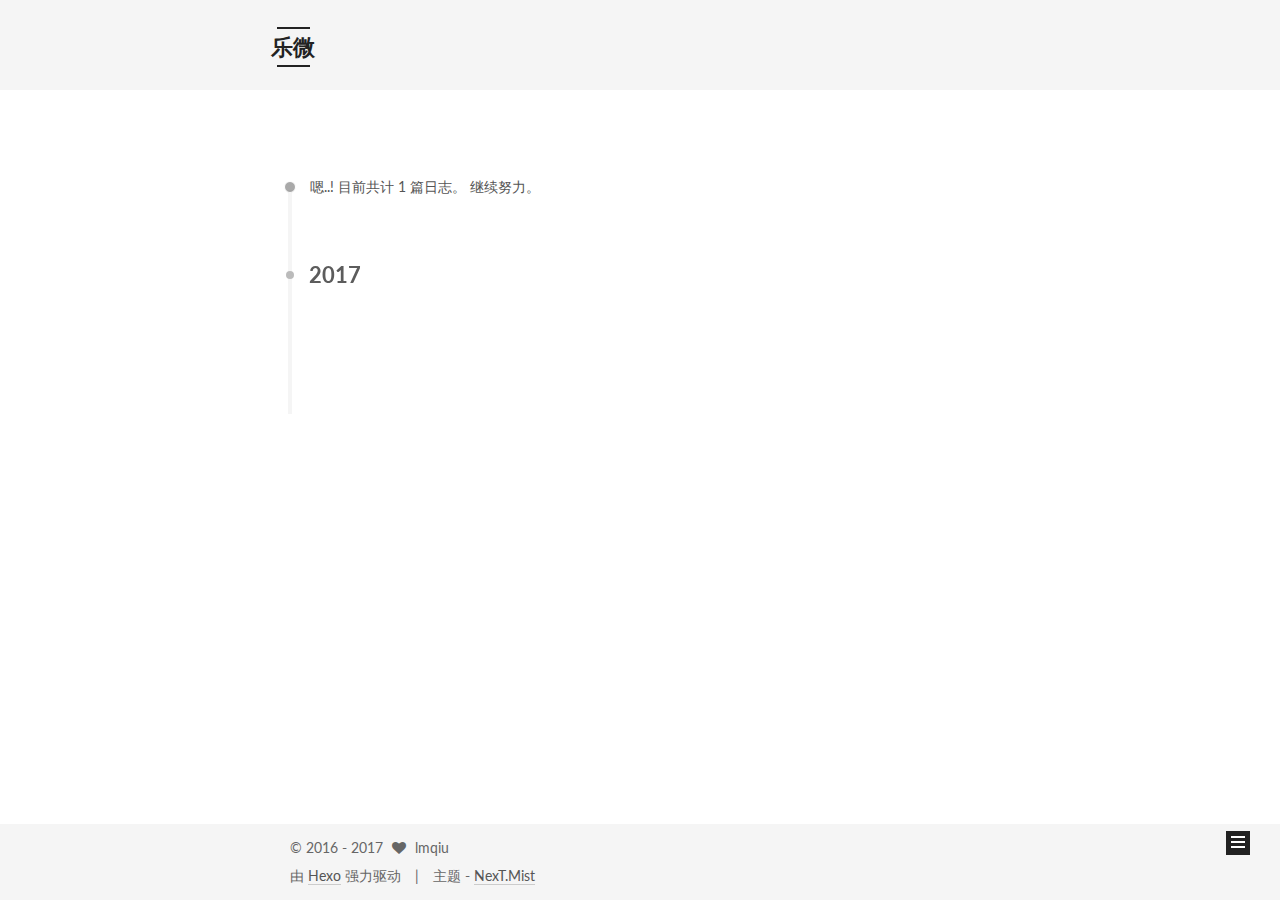
<file: archives/2017/index.html>
<!doctype html>



  


<html class="theme-next mist use-motion" lang="zh-Hans">
<head>
  <meta charset="UTF-8"/>
<meta http-equiv="X-UA-Compatible" content="IE=edge" />
<meta name="viewport" content="width=device-width, initial-scale=1, maximum-scale=1"/>



<meta http-equiv="Cache-Control" content="no-transform" />
<meta http-equiv="Cache-Control" content="no-siteapp" />















  
  
  <link href="/lib/fancybox/source/jquery.fancybox.css?v=2.1.5" rel="stylesheet" type="text/css" />




  
  
  
  

  
    
    
  

  

  

  

  

  
    
    
    <link href="//fonts.googleapis.com/css?family=Lato:300,300italic,400,400italic,700,700italic&subset=latin,latin-ext" rel="stylesheet" type="text/css">
  






<link href="/lib/font-awesome/css/font-awesome.min.css?v=4.6.2" rel="stylesheet" type="text/css" />

<link href="/css/main.css?v=5.1.0" rel="stylesheet" type="text/css" />


  <meta name="keywords" content="Hexo, NexT, Android, Java" />








  <link rel="shortcut icon" type="image/x-icon" href="/favicon.ico?v=5.1.0" />






<meta name="description" content="每天都伸个懒腰，大摇大摆，享受着春暖花开...">
<meta property="og:type" content="website">
<meta property="og:title" content="乐微">
<meta property="og:url" content="http://yoursite.com/archives/2017/index.html">
<meta property="og:site_name" content="乐微">
<meta property="og:description" content="每天都伸个懒腰，大摇大摆，享受着春暖花开...">
<meta name="twitter:card" content="summary">
<meta name="twitter:title" content="乐微">
<meta name="twitter:description" content="每天都伸个懒腰，大摇大摆，享受着春暖花开...">



<script type="text/javascript" id="hexo.configurations">
  var NexT = window.NexT || {};
  var CONFIG = {
    root: '/',
    scheme: 'Mist',
    sidebar: {"position":"left","display":"post","offset":12,"offset_float":0,"b2t":false,"scrollpercent":false},
    fancybox: true,
    motion: true,
    duoshuo: {
      userId: '0',
      author: '博主'
    },
    algolia: {
      applicationID: '',
      apiKey: '',
      indexName: '',
      hits: {"per_page":10},
      labels: {"input_placeholder":"Search for Posts","hits_empty":"We didn't find any results for the search: ${query}","hits_stats":"${hits} results found in ${time} ms"}
    }
  };
</script>



  <link rel="canonical" href="http://yoursite.com/archives/2017/"/>





  <title> 归档 | 乐微 </title>
</head>

<body itemscope itemtype="http://schema.org/WebPage" lang="zh-Hans">

  














  
  
    
  

  <div class="container sidebar-position-left  page-archive  ">
    <div class="headband"></div>

    <header id="header" class="header" itemscope itemtype="http://schema.org/WPHeader">
      <div class="header-inner"><div class="site-brand-wrapper">
  <div class="site-meta ">
    

    <div class="custom-logo-site-title">
      <a href="/"  class="brand" rel="start">
        <span class="logo-line-before"><i></i></span>
        <span class="site-title">乐微</span>
        <span class="logo-line-after"><i></i></span>
      </a>
    </div>
      
        <p class="site-subtitle">Personal Blog</p>
      
  </div>

  <div class="site-nav-toggle">
    <button>
      <span class="btn-bar"></span>
      <span class="btn-bar"></span>
      <span class="btn-bar"></span>
    </button>
  </div>
</div>

<nav class="site-nav">
  

  
    <ul id="menu" class="menu">
      
        
        <li class="menu-item menu-item-home">
          <a href="/" rel="section">
            
              <i class="menu-item-icon fa fa-fw fa-home"></i> <br />
            
            首页
          </a>
        </li>
      
        
        <li class="menu-item menu-item-archives">
          <a href="/archives" rel="section">
            
              <i class="menu-item-icon fa fa-fw fa-archive"></i> <br />
            
            归档
          </a>
        </li>
      
        
        <li class="menu-item menu-item-categories">
          <a href="/categories" rel="section">
            
              <i class="menu-item-icon fa fa-fw fa-th"></i> <br />
            
            分类
          </a>
        </li>
      
        
        <li class="menu-item menu-item-tags">
          <a href="/tags" rel="section">
            
              <i class="menu-item-icon fa fa-fw fa-tags"></i> <br />
            
            标签
          </a>
        </li>
      
        
        <li class="menu-item menu-item-something">
          <a href="/something" rel="section">
            
              <i class="menu-item-icon fa fa-fw fa-coffee"></i> <br />
            
            有料
          </a>
        </li>
      
        
        <li class="menu-item menu-item-about">
          <a href="/about" rel="section">
            
              <i class="menu-item-icon fa fa-fw fa-user"></i> <br />
            
            关于
          </a>
        </li>
      

      
    </ul>
  

  
</nav>



 </div>
    </header>

    <main id="main" class="main">
      <div class="main-inner">
        <div class="content-wrap">
          <div id="content" class="content">
            

  <section id="posts" class="posts-collapse">
    <span class="archive-move-on"></span>

    <span class="archive-page-counter">
      
      
      
        
      
      嗯..! 目前共计 1 篇日志。 继续努力。
    </span>

    

      
      
      

      
        
        <div class="collection-title">
          <h2 class="archive-year motion-element" id="archive-year-2017">2017</h2>
        </div>
      
      

      

  <article class="post post-type-normal" itemscope itemtype="http://schema.org/Article">
    <header class="post-header">

      <h1 class="post-title">
        
            <a class="post-title-link" href="/2017/04/17/hello-world/" itemprop="url">
              
                <span itemprop="name">Hello World</span>
              
            </a>
        
      </h1>

      <div class="post-meta">
        <time class="post-time" itemprop="dateCreated"
              datetime="2017-04-17T18:12:24+08:00"
              content="2017-04-17" >
          04-17
        </time>
      </div>

    </header>
  </article>



    

  </section>

  



          </div>
          


          

        </div>
        
          
  
  <div class="sidebar-toggle">
    <div class="sidebar-toggle-line-wrap">
      <span class="sidebar-toggle-line sidebar-toggle-line-first"></span>
      <span class="sidebar-toggle-line sidebar-toggle-line-middle"></span>
      <span class="sidebar-toggle-line sidebar-toggle-line-last"></span>
    </div>
  </div>

  <aside id="sidebar" class="sidebar">
    <div class="sidebar-inner">

      

      

      <section class="site-overview sidebar-panel sidebar-panel-active">
        <div class="site-author motion-element" itemprop="author" itemscope itemtype="http://schema.org/Person">
          <img class="site-author-image" itemprop="image"
               src="/uploads/images/head/avatar.jpg"
               alt="lmqiu" />
          <p class="site-author-name" itemprop="name">lmqiu</p>
           
              <p class="site-description motion-element" itemprop="description">每天都伸个懒腰，大摇大摆，享受着春暖花开...</p>
          
        </div>
        <nav class="site-state motion-element">

          
            <div class="site-state-item site-state-posts">
              <a href="/archives">
                <span class="site-state-item-count">1</span>
                <span class="site-state-item-name">日志</span>
              </a>
            </div>
          

          

          

        </nav>

        

        <div class="links-of-author motion-element">
          
            
              <span class="links-of-author-item">
                <a href="https://github.com/lmqiu" target="_blank" title="GitHub">
                  
                    <i class="fa fa-fw fa-github"></i>
                  
                  GitHub
                </a>
              </span>
            
          
        </div>

        
        

        
        
          <div class="links-of-blogroll motion-element links-of-blogroll-block">
            <div class="links-of-blogroll-title">
              <i class="fa  fa-fw fa-globe"></i>
              友情链接
            </div>
            <ul class="links-of-blogroll-list">
              
                <li class="links-of-blogroll-item">
                  <a href="https://www.baidu.com/" title="百度" target="_blank">百度</a>
                </li>
              
                <li class="links-of-blogroll-item">
                  <a href="https://www.google.com/" title="google" target="_blank">google</a>
                </li>
              
            </ul>
          </div>
        

        


      </section>

      

      

    </div>
  </aside>


        
      </div>
    </main>

    <footer id="footer" class="footer">
      <div class="footer-inner">
        <div class="copyright" >
  
  &copy;  2016 - 
  <span itemprop="copyrightYear">2017</span>
  <span class="with-love">
    <i class="fa fa-heart"></i>
  </span>
  <span class="author" itemprop="copyrightHolder">lmqiu</span>
</div>


<div class="powered-by">
  由 <a class="theme-link" href="https://hexo.io">Hexo</a> 强力驱动
</div>

<div class="theme-info">
  主题 -
  <a class="theme-link" href="https://github.com/iissnan/hexo-theme-next">
    NexT.Mist
  </a>
</div>


        

        
      </div>
    </footer>

    
      <div class="back-to-top">
        <i class="fa fa-arrow-up"></i>
        
      </div>
    

  </div>

  

<script type="text/javascript">
  if (Object.prototype.toString.call(window.Promise) !== '[object Function]') {
    window.Promise = null;
  }
</script>









  








  
  <script type="text/javascript" src="/lib/jquery/index.js?v=2.1.3"></script>

  
  <script type="text/javascript" src="/lib/fastclick/lib/fastclick.min.js?v=1.0.6"></script>

  
  <script type="text/javascript" src="/lib/jquery_lazyload/jquery.lazyload.js?v=1.9.7"></script>

  
  <script type="text/javascript" src="/lib/velocity/velocity.min.js?v=1.2.1"></script>

  
  <script type="text/javascript" src="/lib/velocity/velocity.ui.min.js?v=1.2.1"></script>

  
  <script type="text/javascript" src="/lib/fancybox/source/jquery.fancybox.pack.js?v=2.1.5"></script>


  


  <script type="text/javascript" src="/js/src/utils.js?v=5.1.0"></script>

  <script type="text/javascript" src="/js/src/motion.js?v=5.1.0"></script>



  
  

  
  
    <script type="text/javascript" id="motion.page.archive">
      $('.archive-year').velocity('transition.slideLeftIn');
    </script>
  


  


  <script type="text/javascript" src="/js/src/bootstrap.js?v=5.1.0"></script>



  


  




	





  





  





  






  





  

  

  

  

  

</body>
</html>
</file>
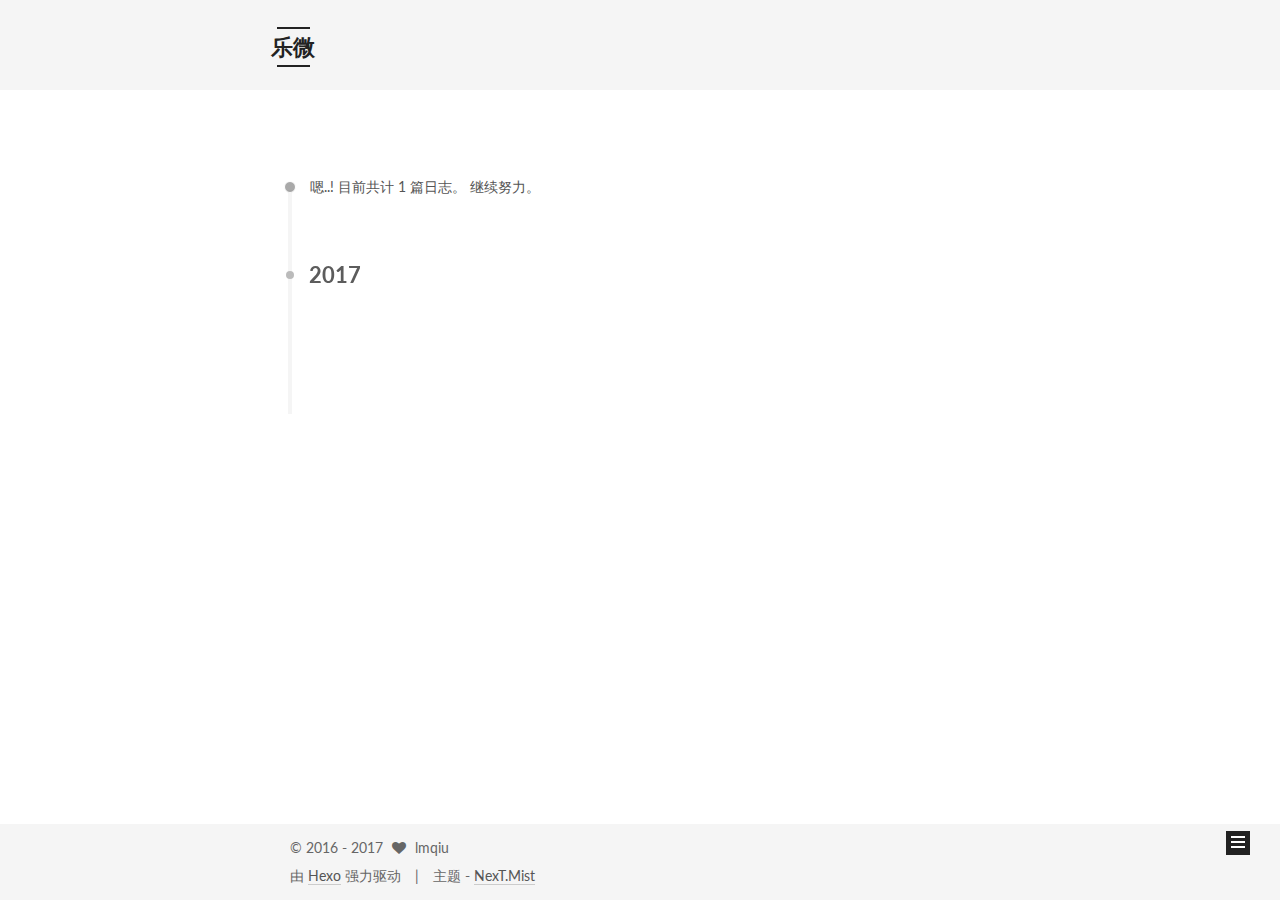
<file: archives/2017/04/index.html>
<!doctype html>



  


<html class="theme-next mist use-motion" lang="zh-Hans">
<head>
  <meta charset="UTF-8"/>
<meta http-equiv="X-UA-Compatible" content="IE=edge" />
<meta name="viewport" content="width=device-width, initial-scale=1, maximum-scale=1"/>



<meta http-equiv="Cache-Control" content="no-transform" />
<meta http-equiv="Cache-Control" content="no-siteapp" />















  
  
  <link href="/lib/fancybox/source/jquery.fancybox.css?v=2.1.5" rel="stylesheet" type="text/css" />




  
  
  
  

  
    
    
  

  

  

  

  

  
    
    
    <link href="//fonts.googleapis.com/css?family=Lato:300,300italic,400,400italic,700,700italic&subset=latin,latin-ext" rel="stylesheet" type="text/css">
  






<link href="/lib/font-awesome/css/font-awesome.min.css?v=4.6.2" rel="stylesheet" type="text/css" />

<link href="/css/main.css?v=5.1.0" rel="stylesheet" type="text/css" />


  <meta name="keywords" content="Hexo, NexT, Android, Java" />








  <link rel="shortcut icon" type="image/x-icon" href="/favicon.ico?v=5.1.0" />






<meta name="description" content="每天都伸个懒腰，大摇大摆，享受着春暖花开...">
<meta property="og:type" content="website">
<meta property="og:title" content="乐微">
<meta property="og:url" content="http://yoursite.com/archives/2017/04/index.html">
<meta property="og:site_name" content="乐微">
<meta property="og:description" content="每天都伸个懒腰，大摇大摆，享受着春暖花开...">
<meta name="twitter:card" content="summary">
<meta name="twitter:title" content="乐微">
<meta name="twitter:description" content="每天都伸个懒腰，大摇大摆，享受着春暖花开...">



<script type="text/javascript" id="hexo.configurations">
  var NexT = window.NexT || {};
  var CONFIG = {
    root: '/',
    scheme: 'Mist',
    sidebar: {"position":"left","display":"post","offset":12,"offset_float":0,"b2t":false,"scrollpercent":false},
    fancybox: true,
    motion: true,
    duoshuo: {
      userId: '0',
      author: '博主'
    },
    algolia: {
      applicationID: '',
      apiKey: '',
      indexName: '',
      hits: {"per_page":10},
      labels: {"input_placeholder":"Search for Posts","hits_empty":"We didn't find any results for the search: ${query}","hits_stats":"${hits} results found in ${time} ms"}
    }
  };
</script>



  <link rel="canonical" href="http://yoursite.com/archives/2017/04/"/>





  <title> 归档 | 乐微 </title>
</head>

<body itemscope itemtype="http://schema.org/WebPage" lang="zh-Hans">

  














  
  
    
  

  <div class="container sidebar-position-left  page-archive  ">
    <div class="headband"></div>

    <header id="header" class="header" itemscope itemtype="http://schema.org/WPHeader">
      <div class="header-inner"><div class="site-brand-wrapper">
  <div class="site-meta ">
    

    <div class="custom-logo-site-title">
      <a href="/"  class="brand" rel="start">
        <span class="logo-line-before"><i></i></span>
        <span class="site-title">乐微</span>
        <span class="logo-line-after"><i></i></span>
      </a>
    </div>
      
        <p class="site-subtitle">Personal Blog</p>
      
  </div>

  <div class="site-nav-toggle">
    <button>
      <span class="btn-bar"></span>
      <span class="btn-bar"></span>
      <span class="btn-bar"></span>
    </button>
  </div>
</div>

<nav class="site-nav">
  

  
    <ul id="menu" class="menu">
      
        
        <li class="menu-item menu-item-home">
          <a href="/" rel="section">
            
              <i class="menu-item-icon fa fa-fw fa-home"></i> <br />
            
            首页
          </a>
        </li>
      
        
        <li class="menu-item menu-item-archives">
          <a href="/archives" rel="section">
            
              <i class="menu-item-icon fa fa-fw fa-archive"></i> <br />
            
            归档
          </a>
        </li>
      
        
        <li class="menu-item menu-item-categories">
          <a href="/categories" rel="section">
            
              <i class="menu-item-icon fa fa-fw fa-th"></i> <br />
            
            分类
          </a>
        </li>
      
        
        <li class="menu-item menu-item-tags">
          <a href="/tags" rel="section">
            
              <i class="menu-item-icon fa fa-fw fa-tags"></i> <br />
            
            标签
          </a>
        </li>
      
        
        <li class="menu-item menu-item-something">
          <a href="/something" rel="section">
            
              <i class="menu-item-icon fa fa-fw fa-coffee"></i> <br />
            
            有料
          </a>
        </li>
      
        
        <li class="menu-item menu-item-about">
          <a href="/about" rel="section">
            
              <i class="menu-item-icon fa fa-fw fa-user"></i> <br />
            
            关于
          </a>
        </li>
      

      
    </ul>
  

  
</nav>



 </div>
    </header>

    <main id="main" class="main">
      <div class="main-inner">
        <div class="content-wrap">
          <div id="content" class="content">
            

  <section id="posts" class="posts-collapse">
    <span class="archive-move-on"></span>

    <span class="archive-page-counter">
      
      
      
        
      
      嗯..! 目前共计 1 篇日志。 继续努力。
    </span>

    

      
      
      

      
        
        <div class="collection-title">
          <h2 class="archive-year motion-element" id="archive-year-2017">2017</h2>
        </div>
      
      

      

  <article class="post post-type-normal" itemscope itemtype="http://schema.org/Article">
    <header class="post-header">

      <h1 class="post-title">
        
            <a class="post-title-link" href="/2017/04/17/hello-world/" itemprop="url">
              
                <span itemprop="name">Hello World</span>
              
            </a>
        
      </h1>

      <div class="post-meta">
        <time class="post-time" itemprop="dateCreated"
              datetime="2017-04-17T18:12:24+08:00"
              content="2017-04-17" >
          04-17
        </time>
      </div>

    </header>
  </article>



    

  </section>

  



          </div>
          


          

        </div>
        
          
  
  <div class="sidebar-toggle">
    <div class="sidebar-toggle-line-wrap">
      <span class="sidebar-toggle-line sidebar-toggle-line-first"></span>
      <span class="sidebar-toggle-line sidebar-toggle-line-middle"></span>
      <span class="sidebar-toggle-line sidebar-toggle-line-last"></span>
    </div>
  </div>

  <aside id="sidebar" class="sidebar">
    <div class="sidebar-inner">

      

      

      <section class="site-overview sidebar-panel sidebar-panel-active">
        <div class="site-author motion-element" itemprop="author" itemscope itemtype="http://schema.org/Person">
          <img class="site-author-image" itemprop="image"
               src="/uploads/images/head/avatar.jpg"
               alt="lmqiu" />
          <p class="site-author-name" itemprop="name">lmqiu</p>
           
              <p class="site-description motion-element" itemprop="description">每天都伸个懒腰，大摇大摆，享受着春暖花开...</p>
          
        </div>
        <nav class="site-state motion-element">

          
            <div class="site-state-item site-state-posts">
              <a href="/archives">
                <span class="site-state-item-count">1</span>
                <span class="site-state-item-name">日志</span>
              </a>
            </div>
          

          

          

        </nav>

        

        <div class="links-of-author motion-element">
          
            
              <span class="links-of-author-item">
                <a href="https://github.com/lmqiu" target="_blank" title="GitHub">
                  
                    <i class="fa fa-fw fa-github"></i>
                  
                  GitHub
                </a>
              </span>
            
          
        </div>

        
        

        
        
          <div class="links-of-blogroll motion-element links-of-blogroll-block">
            <div class="links-of-blogroll-title">
              <i class="fa  fa-fw fa-globe"></i>
              友情链接
            </div>
            <ul class="links-of-blogroll-list">
              
                <li class="links-of-blogroll-item">
                  <a href="https://www.baidu.com/" title="百度" target="_blank">百度</a>
                </li>
              
                <li class="links-of-blogroll-item">
                  <a href="https://www.google.com/" title="google" target="_blank">google</a>
                </li>
              
            </ul>
          </div>
        

        


      </section>

      

      

    </div>
  </aside>


        
      </div>
    </main>

    <footer id="footer" class="footer">
      <div class="footer-inner">
        <div class="copyright" >
  
  &copy;  2016 - 
  <span itemprop="copyrightYear">2017</span>
  <span class="with-love">
    <i class="fa fa-heart"></i>
  </span>
  <span class="author" itemprop="copyrightHolder">lmqiu</span>
</div>


<div class="powered-by">
  由 <a class="theme-link" href="https://hexo.io">Hexo</a> 强力驱动
</div>

<div class="theme-info">
  主题 -
  <a class="theme-link" href="https://github.com/iissnan/hexo-theme-next">
    NexT.Mist
  </a>
</div>


        

        
      </div>
    </footer>

    
      <div class="back-to-top">
        <i class="fa fa-arrow-up"></i>
        
      </div>
    

  </div>

  

<script type="text/javascript">
  if (Object.prototype.toString.call(window.Promise) !== '[object Function]') {
    window.Promise = null;
  }
</script>









  








  
  <script type="text/javascript" src="/lib/jquery/index.js?v=2.1.3"></script>

  
  <script type="text/javascript" src="/lib/fastclick/lib/fastclick.min.js?v=1.0.6"></script>

  
  <script type="text/javascript" src="/lib/jquery_lazyload/jquery.lazyload.js?v=1.9.7"></script>

  
  <script type="text/javascript" src="/lib/velocity/velocity.min.js?v=1.2.1"></script>

  
  <script type="text/javascript" src="/lib/velocity/velocity.ui.min.js?v=1.2.1"></script>

  
  <script type="text/javascript" src="/lib/fancybox/source/jquery.fancybox.pack.js?v=2.1.5"></script>


  


  <script type="text/javascript" src="/js/src/utils.js?v=5.1.0"></script>

  <script type="text/javascript" src="/js/src/motion.js?v=5.1.0"></script>



  
  

  
  
    <script type="text/javascript" id="motion.page.archive">
      $('.archive-year').velocity('transition.slideLeftIn');
    </script>
  


  


  <script type="text/javascript" src="/js/src/bootstrap.js?v=5.1.0"></script>



  


  




	





  





  





  






  





  

  

  

  

  

</body>
</html>
</file>
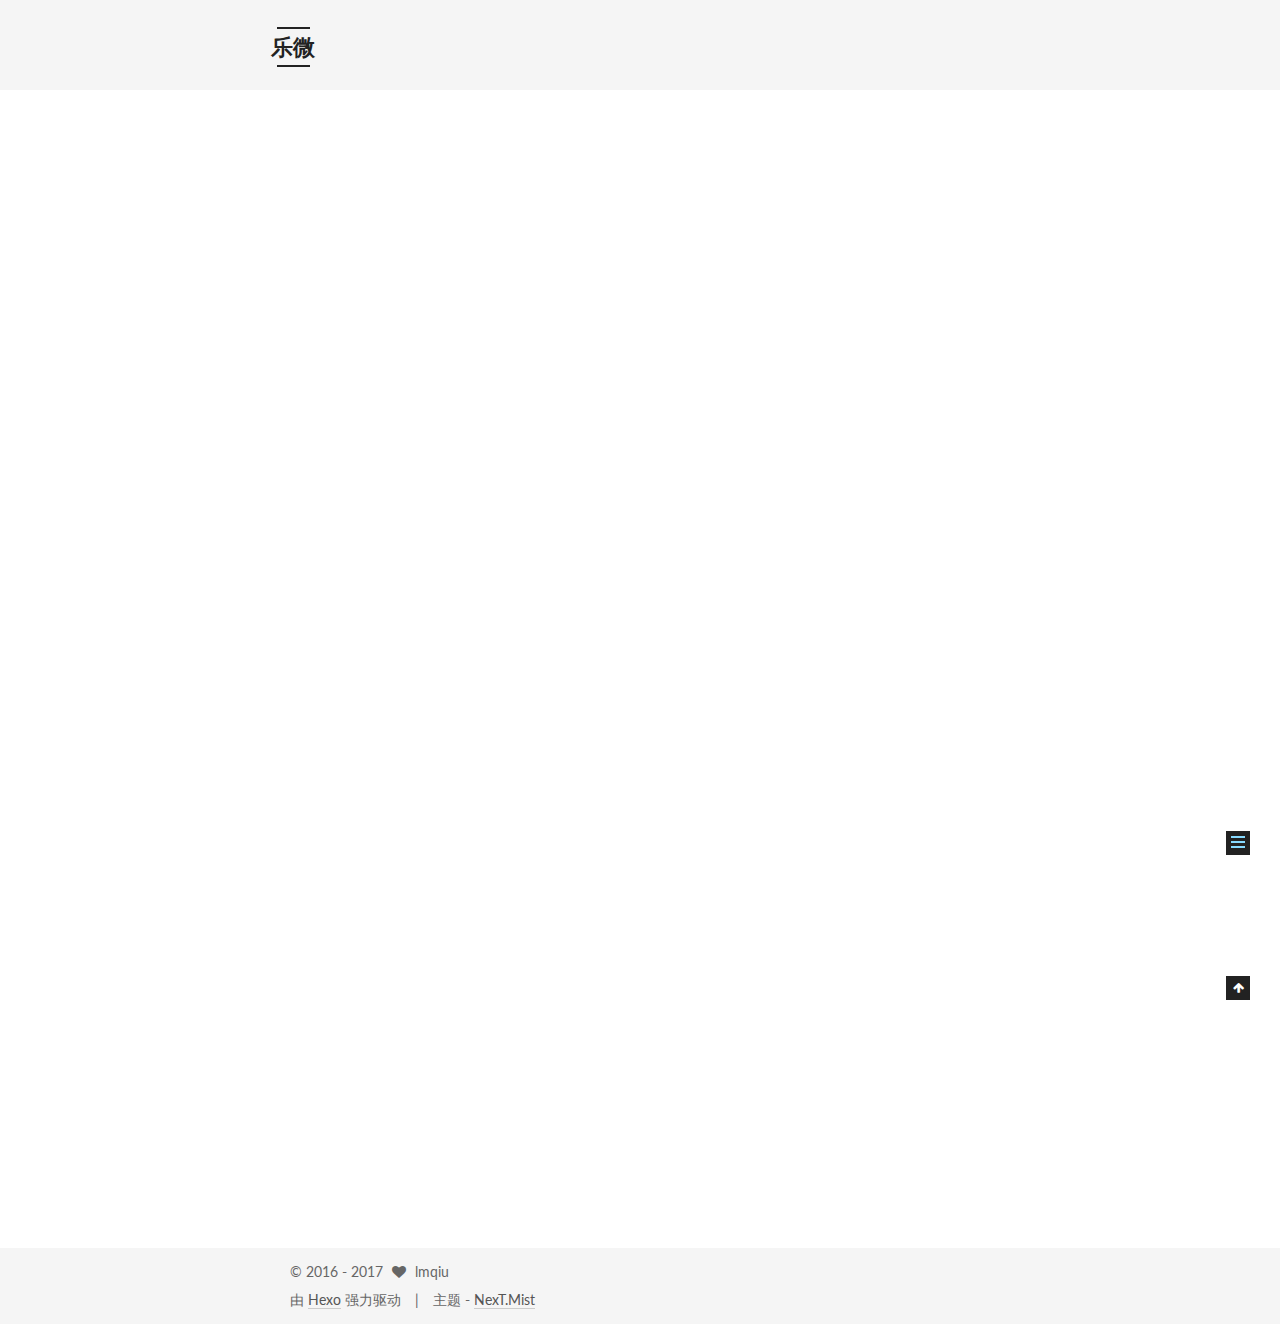
<file: 2017/04/17/hello-world/index.html>
<!doctype html>



  


<html class="theme-next mist use-motion" lang="zh-Hans">
<head>
  <meta charset="UTF-8"/>
<meta http-equiv="X-UA-Compatible" content="IE=edge" />
<meta name="viewport" content="width=device-width, initial-scale=1, maximum-scale=1"/>



<meta http-equiv="Cache-Control" content="no-transform" />
<meta http-equiv="Cache-Control" content="no-siteapp" />















  
  
  <link href="/lib/fancybox/source/jquery.fancybox.css?v=2.1.5" rel="stylesheet" type="text/css" />




  
  
  
  

  
    
    
  

  

  

  

  

  
    
    
    <link href="//fonts.googleapis.com/css?family=Lato:300,300italic,400,400italic,700,700italic&subset=latin,latin-ext" rel="stylesheet" type="text/css">
  






<link href="/lib/font-awesome/css/font-awesome.min.css?v=4.6.2" rel="stylesheet" type="text/css" />

<link href="/css/main.css?v=5.1.0" rel="stylesheet" type="text/css" />


  <meta name="keywords" content="Hexo, NexT, Android, Java" />








  <link rel="shortcut icon" type="image/x-icon" href="/favicon.ico?v=5.1.0" />






<meta name="description" content="Welcome to Hexo! This is your very first post. Check documentation for more info. If you get any problems when using Hexo, you can find the answer in troubleshooting or you can ask me on GitHub. Quick">
<meta name="keywords">
<meta property="og:type" content="article">
<meta property="og:title" content="Hello World">
<meta property="og:url" content="http://yoursite.com/2017/04/17/hello-world/index.html">
<meta property="og:site_name" content="乐微">
<meta property="og:description" content="Welcome to Hexo! This is your very first post. Check documentation for more info. If you get any problems when using Hexo, you can find the answer in troubleshooting or you can ask me on GitHub. Quick">
<meta property="og:updated_time" content="2017-04-17T10:12:24.724Z">
<meta name="twitter:card" content="summary">
<meta name="twitter:title" content="Hello World">
<meta name="twitter:description" content="Welcome to Hexo! This is your very first post. Check documentation for more info. If you get any problems when using Hexo, you can find the answer in troubleshooting or you can ask me on GitHub. Quick">



<script type="text/javascript" id="hexo.configurations">
  var NexT = window.NexT || {};
  var CONFIG = {
    root: '/',
    scheme: 'Mist',
    sidebar: {"position":"left","display":"post","offset":12,"offset_float":0,"b2t":false,"scrollpercent":false},
    fancybox: true,
    motion: true,
    duoshuo: {
      userId: '0',
      author: '博主'
    },
    algolia: {
      applicationID: '',
      apiKey: '',
      indexName: '',
      hits: {"per_page":10},
      labels: {"input_placeholder":"Search for Posts","hits_empty":"We didn't find any results for the search: ${query}","hits_stats":"${hits} results found in ${time} ms"}
    }
  };
</script>



  <link rel="canonical" href="http://yoursite.com/2017/04/17/hello-world/"/>





  <title> Hello World | 乐微 </title>
</head>

<body itemscope itemtype="http://schema.org/WebPage" lang="zh-Hans">

  














  
  
    
  

  <div class="container sidebar-position-left page-post-detail ">
    <div class="headband"></div>

    <header id="header" class="header" itemscope itemtype="http://schema.org/WPHeader">
      <div class="header-inner"><div class="site-brand-wrapper">
  <div class="site-meta ">
    

    <div class="custom-logo-site-title">
      <a href="/"  class="brand" rel="start">
        <span class="logo-line-before"><i></i></span>
        <span class="site-title">乐微</span>
        <span class="logo-line-after"><i></i></span>
      </a>
    </div>
      
        <p class="site-subtitle">Personal Blog</p>
      
  </div>

  <div class="site-nav-toggle">
    <button>
      <span class="btn-bar"></span>
      <span class="btn-bar"></span>
      <span class="btn-bar"></span>
    </button>
  </div>
</div>

<nav class="site-nav">
  

  
    <ul id="menu" class="menu">
      
        
        <li class="menu-item menu-item-home">
          <a href="/" rel="section">
            
              <i class="menu-item-icon fa fa-fw fa-home"></i> <br />
            
            首页
          </a>
        </li>
      
        
        <li class="menu-item menu-item-archives">
          <a href="/archives" rel="section">
            
              <i class="menu-item-icon fa fa-fw fa-archive"></i> <br />
            
            归档
          </a>
        </li>
      
        
        <li class="menu-item menu-item-categories">
          <a href="/categories" rel="section">
            
              <i class="menu-item-icon fa fa-fw fa-th"></i> <br />
            
            分类
          </a>
        </li>
      
        
        <li class="menu-item menu-item-tags">
          <a href="/tags" rel="section">
            
              <i class="menu-item-icon fa fa-fw fa-tags"></i> <br />
            
            标签
          </a>
        </li>
      
        
        <li class="menu-item menu-item-something">
          <a href="/something" rel="section">
            
              <i class="menu-item-icon fa fa-fw fa-coffee"></i> <br />
            
            有料
          </a>
        </li>
      
        
        <li class="menu-item menu-item-about">
          <a href="/about" rel="section">
            
              <i class="menu-item-icon fa fa-fw fa-user"></i> <br />
            
            关于
          </a>
        </li>
      

      
    </ul>
  

  
</nav>



 </div>
    </header>

    <main id="main" class="main">
      <div class="main-inner">
        <div class="content-wrap">
          <div id="content" class="content">
            

  <div id="posts" class="posts-expand">
    

  

  
  
  

  <article class="post post-type-normal " itemscope itemtype="http://schema.org/Article">
    <link itemprop="mainEntityOfPage" href="http://yoursite.com/2017/04/17/hello-world/">

    <span hidden itemprop="author" itemscope itemtype="http://schema.org/Person">
      <meta itemprop="name" content="lmqiu">
      <meta itemprop="description" content="">
      <meta itemprop="image" content="/uploads/images/head/avatar.jpg">
    </span>

    <span hidden itemprop="publisher" itemscope itemtype="http://schema.org/Organization">
      <meta itemprop="name" content="乐微">
    </span>

    
      <header class="post-header">

        
        
          <h1 class="post-title" itemprop="name headline">
            
            
              
                Hello World
              
            
          </h1>
        

        <div class="post-meta">
          <span class="post-time">
            
              <span class="post-meta-item-icon">
                <i class="fa fa-calendar-o"></i>
              </span>
              
                <span class="post-meta-item-text">发表于</span>
              
              <time title="创建于" itemprop="dateCreated datePublished" datetime="2017-04-17T18:12:24+08:00">
                2017-04-17
              </time>
            

            

            
          </span>

          

          
            
          

          
          

          

          

          

        </div>
      </header>
    


    <div class="post-body" itemprop="articleBody">

      
      

      
        <p>Welcome to <a href="https://hexo.io/" target="_blank" rel="external">Hexo</a>! This is your very first post. Check <a href="https://hexo.io/docs/" target="_blank" rel="external">documentation</a> for more info. If you get any problems when using Hexo, you can find the answer in <a href="https://hexo.io/docs/troubleshooting.html" target="_blank" rel="external">troubleshooting</a> or you can ask me on <a href="https://github.com/hexojs/hexo/issues" target="_blank" rel="external">GitHub</a>.</p>
<h2 id="Quick-Start"><a href="#Quick-Start" class="headerlink" title="Quick Start"></a>Quick Start</h2><h3 id="Create-a-new-post"><a href="#Create-a-new-post" class="headerlink" title="Create a new post"></a>Create a new post</h3><figure class="highlight bash"><table><tr><td class="gutter"><pre><div class="line">1</div></pre></td><td class="code"><pre><div class="line">$ hexo new <span class="string">"My New Post"</span></div></pre></td></tr></table></figure>
<p>More info: <a href="https://hexo.io/docs/writing.html" target="_blank" rel="external">Writing</a></p>
<h3 id="Run-server"><a href="#Run-server" class="headerlink" title="Run server"></a>Run server</h3><figure class="highlight bash"><table><tr><td class="gutter"><pre><div class="line">1</div></pre></td><td class="code"><pre><div class="line">$ hexo server</div></pre></td></tr></table></figure>
<p>More info: <a href="https://hexo.io/docs/server.html" target="_blank" rel="external">Server</a></p>
<h3 id="Generate-static-files"><a href="#Generate-static-files" class="headerlink" title="Generate static files"></a>Generate static files</h3><figure class="highlight bash"><table><tr><td class="gutter"><pre><div class="line">1</div></pre></td><td class="code"><pre><div class="line">$ hexo generate</div></pre></td></tr></table></figure>
<p>More info: <a href="https://hexo.io/docs/generating.html" target="_blank" rel="external">Generating</a></p>
<h3 id="Deploy-to-remote-sites"><a href="#Deploy-to-remote-sites" class="headerlink" title="Deploy to remote sites"></a>Deploy to remote sites</h3><figure class="highlight bash"><table><tr><td class="gutter"><pre><div class="line">1</div></pre></td><td class="code"><pre><div class="line">$ hexo deploy</div></pre></td></tr></table></figure>
<p>More info: <a href="https://hexo.io/docs/deployment.html" target="_blank" rel="external">Deployment</a></p>

      
    </div>

    <div>
      
        

      
    </div>

    <div>
      
        

      
    </div>

    <div>
      
        

      
    </div>

    <footer class="post-footer">
      

      
        
      

      

      
      
    </footer>
  </article>



    <div class="post-spread">
      
    </div>
  </div>


          </div>
          


          
  <div class="comments" id="comments">
    
  </div>


        </div>
        
          
  
  <div class="sidebar-toggle">
    <div class="sidebar-toggle-line-wrap">
      <span class="sidebar-toggle-line sidebar-toggle-line-first"></span>
      <span class="sidebar-toggle-line sidebar-toggle-line-middle"></span>
      <span class="sidebar-toggle-line sidebar-toggle-line-last"></span>
    </div>
  </div>

  <aside id="sidebar" class="sidebar">
    <div class="sidebar-inner">

      

      
        <ul class="sidebar-nav motion-element">
          <li class="sidebar-nav-toc sidebar-nav-active" data-target="post-toc-wrap" >
            文章目录
          </li>
          <li class="sidebar-nav-overview" data-target="site-overview">
            站点概览
          </li>
        </ul>
      

      <section class="site-overview sidebar-panel">
        <div class="site-author motion-element" itemprop="author" itemscope itemtype="http://schema.org/Person">
          <img class="site-author-image" itemprop="image"
               src="/uploads/images/head/avatar.jpg"
               alt="lmqiu" />
          <p class="site-author-name" itemprop="name">lmqiu</p>
           
              <p class="site-description motion-element" itemprop="description">每天都伸个懒腰，大摇大摆，享受着春暖花开...</p>
          
        </div>
        <nav class="site-state motion-element">

          
            <div class="site-state-item site-state-posts">
              <a href="/archives">
                <span class="site-state-item-count">1</span>
                <span class="site-state-item-name">日志</span>
              </a>
            </div>
          

          

          

        </nav>

        

        <div class="links-of-author motion-element">
          
            
              <span class="links-of-author-item">
                <a href="https://github.com/lmqiu" target="_blank" title="GitHub">
                  
                    <i class="fa fa-fw fa-github"></i>
                  
                  GitHub
                </a>
              </span>
            
          
        </div>

        
        

        
        
          <div class="links-of-blogroll motion-element links-of-blogroll-block">
            <div class="links-of-blogroll-title">
              <i class="fa  fa-fw fa-globe"></i>
              友情链接
            </div>
            <ul class="links-of-blogroll-list">
              
                <li class="links-of-blogroll-item">
                  <a href="https://www.baidu.com/" title="百度" target="_blank">百度</a>
                </li>
              
                <li class="links-of-blogroll-item">
                  <a href="https://www.google.com/" title="google" target="_blank">google</a>
                </li>
              
            </ul>
          </div>
        

        


      </section>

      
      <!--noindex-->
        <section class="post-toc-wrap motion-element sidebar-panel sidebar-panel-active">
          <div class="post-toc">

            
              
            

            
              <div class="post-toc-content"><ol class="nav"><li class="nav-item nav-level-2"><a class="nav-link" href="#Quick-Start"><span class="nav-number">1.</span> <span class="nav-text">Quick Start</span></a><ol class="nav-child"><li class="nav-item nav-level-3"><a class="nav-link" href="#Create-a-new-post"><span class="nav-number">1.1.</span> <span class="nav-text">Create a new post</span></a></li><li class="nav-item nav-level-3"><a class="nav-link" href="#Run-server"><span class="nav-number">1.2.</span> <span class="nav-text">Run server</span></a></li><li class="nav-item nav-level-3"><a class="nav-link" href="#Generate-static-files"><span class="nav-number">1.3.</span> <span class="nav-text">Generate static files</span></a></li><li class="nav-item nav-level-3"><a class="nav-link" href="#Deploy-to-remote-sites"><span class="nav-number">1.4.</span> <span class="nav-text">Deploy to remote sites</span></a></li></ol></li></ol></div>
            

          </div>
        </section>
      <!--/noindex-->
      

      

    </div>
  </aside>


        
      </div>
    </main>

    <footer id="footer" class="footer">
      <div class="footer-inner">
        <div class="copyright" >
  
  &copy;  2016 - 
  <span itemprop="copyrightYear">2017</span>
  <span class="with-love">
    <i class="fa fa-heart"></i>
  </span>
  <span class="author" itemprop="copyrightHolder">lmqiu</span>
</div>


<div class="powered-by">
  由 <a class="theme-link" href="https://hexo.io">Hexo</a> 强力驱动
</div>

<div class="theme-info">
  主题 -
  <a class="theme-link" href="https://github.com/iissnan/hexo-theme-next">
    NexT.Mist
  </a>
</div>


        

        
      </div>
    </footer>

    
      <div class="back-to-top">
        <i class="fa fa-arrow-up"></i>
        
      </div>
    

  </div>

  

<script type="text/javascript">
  if (Object.prototype.toString.call(window.Promise) !== '[object Function]') {
    window.Promise = null;
  }
</script>









  








  
  <script type="text/javascript" src="/lib/jquery/index.js?v=2.1.3"></script>

  
  <script type="text/javascript" src="/lib/fastclick/lib/fastclick.min.js?v=1.0.6"></script>

  
  <script type="text/javascript" src="/lib/jquery_lazyload/jquery.lazyload.js?v=1.9.7"></script>

  
  <script type="text/javascript" src="/lib/velocity/velocity.min.js?v=1.2.1"></script>

  
  <script type="text/javascript" src="/lib/velocity/velocity.ui.min.js?v=1.2.1"></script>

  
  <script type="text/javascript" src="/lib/fancybox/source/jquery.fancybox.pack.js?v=2.1.5"></script>


  


  <script type="text/javascript" src="/js/src/utils.js?v=5.1.0"></script>

  <script type="text/javascript" src="/js/src/motion.js?v=5.1.0"></script>



  
  

  
  <script type="text/javascript" src="/js/src/scrollspy.js?v=5.1.0"></script>
<script type="text/javascript" src="/js/src/post-details.js?v=5.1.0"></script>



  


  <script type="text/javascript" src="/js/src/bootstrap.js?v=5.1.0"></script>



  


  




	





  





  





  






  





  

  

  

  

  

</body>
</html>
</file>
<file: css/main.css>
/* normalize.css v3.0.2 | MIT License | git.io/normalize */
html {
  font-family: sans-serif; /* 1 */
  -ms-text-size-adjust: 100%; /* 2 */
  -webkit-text-size-adjust: 100%; /* 2 */
}
body {
  margin: 0;
}
article,
aside,
details,
figcaption,
figure,
footer,
header,
hgroup,
main,
menu,
nav,
section,
summary {
  display: block;
}
audio,
canvas,
progress,
video {
  display: inline-block; /* 1 */
  vertical-align: baseline; /* 2 */
}
audio:not([controls]) {
  display: none;
  height: 0;
}
[hidden],
template {
  display: none;
}
a {
  background-color: transparent;
}
a:active,
a:hover {
  outline: 0;
}
abbr[title] {
  border-bottom: 1px dotted;
}
b,
strong {
  font-weight: bold;
}
dfn {
  font-style: italic;
}
h1 {
  font-size: 2em;
  margin: 0.67em 0;
}
mark {
  background: #ff0;
  color: #000;
}
small {
  font-size: 80%;
}
sub,
sup {
  font-size: 75%;
  line-height: 0;
  position: relative;
  vertical-align: baseline;
}
sup {
  top: -0.5em;
}
sub {
  bottom: -0.25em;
}
img {
  border: 0;
}
svg:not(:root) {
  overflow: hidden;
}
figure {
  margin: 1em 40px;
}
hr {
  -moz-box-sizing: content-box;
  box-sizing: content-box;
  height: 0;
}
pre {
  overflow: auto;
}
code,
kbd,
pre,
samp {
  font-family: monospace, monospace;
  font-size: 1em;
}
button,
input,
optgroup,
select,
textarea {
  color: inherit; /* 1 */
  font: inherit; /* 2 */
  margin: 0; /* 3 */
}
button {
  overflow: visible;
}
button,
select {
  text-transform: none;
}
button,
html input[type="button"],
input[type="reset"],
input[type="submit"] {
  -webkit-appearance: button; /* 2 */
  cursor: pointer; /* 3 */
}
button[disabled],
html input[disabled] {
  cursor: default;
}
button::-moz-focus-inner,
input::-moz-focus-inner {
  border: 0;
  padding: 0;
}
input {
  line-height: normal;
}
input[type="checkbox"],
input[type="radio"] {
  box-sizing: border-box; /* 1 */
  padding: 0; /* 2 */
}
input[type="number"]::-webkit-inner-spin-button,
input[type="number"]::-webkit-outer-spin-button {
  height: auto;
}
input[type="search"] {
  -webkit-appearance: textfield; /* 1 */
  -moz-box-sizing: content-box;
  -webkit-box-sizing: content-box; /* 2 */
  box-sizing: content-box;
}
input[type="search"]::-webkit-search-cancel-button,
input[type="search"]::-webkit-search-decoration {
  -webkit-appearance: none;
}
fieldset {
  border: 1px solid #c0c0c0;
  margin: 0 2px;
  padding: 0.35em 0.625em 0.75em;
}
legend {
  border: 0; /* 1 */
  padding: 0; /* 2 */
}
textarea {
  overflow: auto;
}
optgroup {
  font-weight: bold;
}
table {
  border-collapse: collapse;
  border-spacing: 0;
}
td,
th {
  padding: 0;
}
::selection {
  background: #262a30;
  color: #fff;
}
body {
  position: relative;
  font-family: 'Lato', "PingFang SC", "Microsoft YaHei", sans-serif;
  font-size: 14px;
  line-height: 2;
  color: #555;
  background: #fff;
}
@media (max-width: 767px) {
  body {
    padding-right: 0 !important;
  }
}
@media (min-width: 768px) and (max-width: 991px) {
  body {
    padding-right: 0 !important;
  }
}
@media (min-width: 1600px) {
  body {
    font-size: 16px;
  }
}
h1,
h2,
h3,
h4,
h5,
h6 {
  margin: 0;
  padding: 0;
  font-weight: bold;
  line-height: 1.5;
  font-family: 'Lato', "PingFang SC", "Microsoft YaHei", sans-serif;
}
h2,
h3,
h4,
h5,
h6 {
  margin: 20px 0 15px;
}
h1 {
  font-size: 24px;
}
@media (max-width: 767px) {
  h1 {
    font-size: 20px;
  }
}
h2 {
  font-size: 22px;
}
@media (max-width: 767px) {
  h2 {
    font-size: 18px;
  }
}
h3 {
  font-size: 20px;
}
@media (max-width: 767px) {
  h3 {
    font-size: 16px;
  }
}
h4 {
  font-size: 18px;
}
@media (max-width: 767px) {
  h4 {
    font-size: 14px;
  }
}
h5 {
  font-size: 16px;
}
@media (max-width: 767px) {
  h5 {
    font-size: 12px;
  }
}
h6 {
  font-size: 14px;
}
@media (max-width: 767px) {
  h6 {
    font-size: 10px;
  }
}
p {
  margin: 0 0 25px 0;
}
a {
  color: #555;
  text-decoration: none;
  border-bottom: 1px solid #999;
  word-wrap: break-word;
}
a:hover {
  color: #222;
  border-bottom-color: #222;
}
blockquote {
  margin: 0;
  padding: 0;
}
img {
  display: block;
  margin: auto;
  max-width: 100%;
  height: auto;
}
hr {
  margin: 40px 0;
  height: 3px;
  border: none;
  background-color: #ddd;
  background-image: repeating-linear-gradient(-45deg, #fff, #fff 4px, transparent 4px, transparent 8px);
}
blockquote {
  padding: 0 15px;
  color: #666;
  border-left: 4px solid #ddd;
}
blockquote cite::before {
  content: "-";
  padding: 0 5px;
}
dt {
  font-weight: 700;
}
dd {
  margin: 0;
  padding: 0;
}
.text-left {
  text-align: left;
}
.text-center {
  text-align: center;
}
.text-right {
  text-align: right;
}
.text-justify {
  text-align: justify;
}
.text-nowrap {
  white-space: nowrap;
}
.text-lowercase {
  text-transform: lowercase;
}
.text-uppercase {
  text-transform: uppercase;
}
.text-capitalize {
  text-transform: capitalize;
}
.center-block {
  display: block;
  margin-left: auto;
  margin-right: auto;
}
.clearfix:before,
.clearfix:after {
  content: " ";
  display: table;
}
.clearfix:after {
  clear: both;
}
.pullquote {
  width: 45%;
}
.pullquote.left {
  float: left;
  margin-left: 5px;
  margin-right: 10px;
}
.pullquote.right {
  float: right;
  margin-left: 10px;
  margin-right: 5px;
}
.affix.affix.affix {
  position: fixed;
}
.translation {
  margin-top: -20px;
  font-size: 14px;
  color: #999;
}
.scrollbar-measure {
  width: 100px;
  height: 100px;
  overflow: scroll;
  position: absolute;
  top: -9999px;
}
.use-motion .motion-element {
  opacity: 0;
}
table {
  margin: 20px 0;
  width: 100%;
  border-collapse: collapse;
  border-spacing: 0;
  border: 1px solid #ddd;
  font-size: 14px;
  table-layout: fixed;
  word-wrap: break-all;
}
table>tbody>tr:nth-of-type(odd) {
  background-color: #f9f9f9;
}
table>tbody>tr:hover {
  background-color: #f5f5f5;
}
caption,
th,
td {
  padding: 8px;
  text-align: left;
  vertical-align: middle;
  font-weight: normal;
}
th,
td {
  border-bottom: 3px solid #ddd;
  border-right: 1px solid #eee;
}
th {
  padding-bottom: 10px;
  font-weight: 700;
}
td {
  border-bottom-width: 1px;
}
html,
body {
  height: 100%;
}
.container {
  position: relative;
  min-height: 100%;
}
.header-inner {
  margin: 0 auto;
  padding: 100px 0 70px;
  width: 700px;
}
@media (min-width: 1600px) {
  .container .header-inner {
    width: 900px;
  }
}
.main {
  padding-bottom: 150px;
}
.main-inner {
  margin: 0 auto;
  width: 700px;
}
@media (min-width: 1600px) {
  .container .main-inner {
    width: 900px;
  }
}
.footer {
  position: absolute;
  left: 0;
  bottom: 0;
  width: 100%;
  min-height: 50px;
}
.footer-inner {
  box-sizing: border-box;
  margin: 20px auto;
  width: 700px;
}
@media (min-width: 1600px) {
  .container .footer-inner {
    width: 900px;
  }
}
pre,
.highlight {
  overflow: auto;
  margin: 20px 0;
  padding: 0;
  font-size: 13px;
  color: #ccc;
  background: #2d2d2d;
  line-height: 1.6;
}
pre,
code {
  font-family: consolas, Menlo, "PingFang SC", "Microsoft YaHei", monospace;
}
code {
  padding: 2px 4px;
  word-wrap: break-word;
  color: #555;
  background: #eee;
  border-radius: 3px;
  font-size: 13px;
}
pre code {
  padding: 0;
  color: #ccc;
  background: none;
  text-shadow: none;
}
.highlight {
  border-radius: 1px;
}
.highlight pre {
  border: none;
  margin: 0;
  padding: 10px 0;
}
.highlight table {
  margin: 0;
  width: auto;
  border: none;
}
.highlight td {
  border: none;
  padding: 0;
}
.highlight figcaption {
  font-size: 1em;
  color: #ccc;
  line-height: 1em;
  margin-bottom: 1em;
}
.highlight figcaption:before,
.highlight figcaption:after {
  content: " ";
  display: table;
}
.highlight figcaption:after {
  clear: both;
}
.highlight figcaption a {
  float: right;
  color: #ccc;
}
.highlight figcaption a:hover {
  border-bottom-color: #ccc;
}
.highlight .gutter pre {
  padding-left: 10px;
  padding-right: 10px;
  color: #999;
  text-align: right;
  background-color: #1b1b1b;
}
.highlight .code pre {
  width: 100%;
  padding-left: 10px;
  padding-right: 10px;
  background-color: #2d2d2d;
}
.highlight .line {
  height: 20px;
}
.gutter {
  -webkit-user-select: none;
  -moz-user-select: none;
  -ms-user-select: none;
  user-select: none;
}
.gist table {
  width: auto;
}
.gist table td {
  border: none;
}
pre .deletion {
  background: #008000;
}
pre .addition {
  background: #800000;
}
pre .meta {
  color: #c9c;
}
pre .comment {
  color: #999;
}
pre .variable,
pre .attribute,
pre .tag,
pre .regexp,
pre .ruby .constant,
pre .xml .tag .title,
pre .xml .pi,
pre .xml .doctype,
pre .html .doctype,
pre .css .id,
pre .css .class,
pre .css .pseudo {
  color: #f2777a;
}
pre .number,
pre .preprocessor,
pre .built_in,
pre .literal,
pre .params,
pre .constant,
pre .command {
  color: #f99157;
}
pre .ruby .class .title,
pre .css .rules .attribute,
pre .string,
pre .value,
pre .inheritance,
pre .header,
pre .ruby .symbol,
pre .xml .cdata,
pre .special,
pre .number,
pre .formula {
  color: #9c9;
}
pre .title,
pre .css .hexcolor {
  color: #6cc;
}
pre .function,
pre .python .decorator,
pre .python .title,
pre .ruby .function .title,
pre .ruby .title .keyword,
pre .perl .sub,
pre .javascript .title,
pre .coffeescript .title {
  color: #69c;
}
pre .keyword,
pre .javascript .function {
  color: #c9c;
}
.full-image.full-image.full-image {
  border: none;
  max-width: 100%;
  width: auto;
  margin: 20px auto;
}
@media (min-width: 992px) {
  .full-image.full-image.full-image {
    max-width: none;
    width: 110%;
    margin: 25px -5%;
  }
}
.blockquote-center,
.page-home .post-type-quote blockquote,
.page-post-detail .post-type-quote blockquote {
  position: relative;
  margin: 40px 0;
  padding: 0;
  border-left: none;
  text-align: center;
}
.blockquote-center::before,
.page-home .post-type-quote blockquote::before,
.page-post-detail .post-type-quote blockquote::before,
.blockquote-center::after,
.page-home .post-type-quote blockquote::after,
.page-post-detail .post-type-quote blockquote::after {
  position: absolute;
  content: ' ';
  display: block;
  width: 100%;
  height: 24px;
  opacity: 0.2;
  background-repeat: no-repeat;
  background-position: 0 -6px;
  background-size: 22px 22px;
}
.blockquote-center::before,
.page-home .post-type-quote blockquote::before,
.page-post-detail .post-type-quote blockquote::before {
  top: -20px;
  background-image: url("../images/quote-l.svg");
  border-top: 1px solid #ccc;
}
.blockquote-center::after,
.page-home .post-type-quote blockquote::after,
.page-post-detail .post-type-quote blockquote::after {
  bottom: -20px;
  background-image: url("../images/quote-r.svg");
  border-bottom: 1px solid #ccc;
  background-position: 100% 8px;
}
.blockquote-center p,
.page-home .post-type-quote blockquote p,
.page-post-detail .post-type-quote blockquote p,
.blockquote-center div,
.page-home .post-type-quote blockquote div,
.page-post-detail .post-type-quote blockquote div {
  text-align: center;
}
.post .post-body .group-picture img {
  box-sizing: border-box;
  padding: 0 3px;
  border: none;
}
.post .group-picture-row {
  overflow: hidden;
  margin-top: 6px;
}
.post .group-picture-row:first-child {
  margin-top: 0;
}
.post .group-picture-column {
  float: left;
}
.page-post-detail .post-body .group-picture-column {
  float: none;
  margin-top: 10px;
  width: auto !important;
}
.page-post-detail .post-body .group-picture-column img {
  margin: 0 auto;
}
.page-archive .group-picture-container {
  overflow: hidden;
}
.page-archive .group-picture-row {
  float: left;
}
.page-archive .group-picture-row:first-child {
  margin-top: 6px;
}
.page-archive .group-picture-column {
  max-width: 150px;
  max-height: 150px;
}
.note {
  padding: 20px;
  margin: 20px 0;
  border: 1px solid #eee;
  border-left-width: 5px;
  border-radius: 3px;
}
.note h2,
.note h3,
.note h4,
.note h5,
.note h6 {
  margin-top: 0;
  margin-bottom: 5px;
}
.note p:last-child {
  margin-bottom: 0;
}
.note code {
  border-radius: 3px;
}
.note+.note {
  margin-top: -5px;
}
.default {
  border-left-color: #777;
}
.default h2,
.default h3,
.default h4,
.default h5,
.default h6 {
  color: #777;
}
.primary {
  border-left-color: #428bca;
}
.primary h2,
.primary h3,
.primary h4,
.primary h5,
.primary h6 {
  color: #428bca;
}
.success {
  border-left-color: #5cb85c;
}
.success h2,
.success h3,
.success h4,
.success h5,
.success h6 {
  color: #5cb85c;
}
.danger {
  border-left-color: #d9534f;
}
.danger h2,
.danger h3,
.danger h4,
.danger h5,
.danger h6 {
  color: #d9534f;
}
.warning {
  border-left-color: #f0ad4e;
}
.warning h2,
.warning h3,
.warning h4,
.warning h5,
.warning h6 {
  color: #f0ad4e;
}
.info {
  border-left-color: #5bc0de;
}
.info h2,
.info h3,
.info h4,
.info h5,
.info h6 {
  color: #5bc0de;
}
.btn {
  display: inline-block;
  padding: 0 20px;
  font-size: 14px;
  color: #fff;
  background: #222;
  border: 2px solid #222;
  text-decoration: none;
  border-radius: 0;
  transition-property: background-color;
  transition-duration: 0.2s;
  transition-timing-function: ease-in-out;
  transition-delay: 0s;
}
.btn:hover,
.post-button .btn:hover {
  border-color: #222;
  color: #222;
  background: #fff;
}
.btn-bar {
  display: block;
  width: 22px;
  height: 2px;
  background: #555;
  border-radius: 1px;
}
.btn-bar+.btn-bar {
  margin-top: 4px;
}
.pagination {
  margin: 120px 0 40px;
  text-align: center;
  border-top: 1px solid #eee;
}
.page-number-basic,
.pagination .prev,
.pagination .next,
.pagination .page-number,
.pagination .space {
  display: inline-block;
  position: relative;
  top: -1px;
  margin: 0 10px;
  padding: 0 10px;
  line-height: 30px;
}
@media (max-width: 767px) {
  .page-number-basic,
  .pagination .prev,
  .pagination .next,
  .pagination .page-number,
  .pagination .space {
    margin: 0 5px;
  }
}
.pagination .prev,
.pagination .next,
.pagination .page-number {
  border-bottom: 0;
  border-top: 1px solid #eee;
  transition-property: border-color;
  transition-duration: 0.2s;
  transition-timing-function: ease-in-out;
  transition-delay: 0s;
}
.pagination .prev:hover,
.pagination .next:hover,
.pagination .page-number:hover {
  border-top-color: #222;
}
.pagination .space {
  padding: 0;
  margin: 0;
}
.pagination .prev {
  margin-left: 0;
}
.pagination .next {
  margin-right: 0;
}
.pagination .page-number.current {
  color: #fff;
  background: #ccc;
  border-top-color: #ccc;
}
@media (max-width: 767px) {
  .pagination {
    border-top: none;
  }
  .pagination .prev,
  .pagination .next,
  .pagination .page-number {
    margin-bottom: 10px;
    border-top: 0;
    border-bottom: 1px solid #eee;
  }
  .pagination .prev:hover,
  .pagination .next:hover,
  .pagination .page-number:hover {
    border-bottom-color: #222;
  }
}
.comments {
  margin: 60px 20px 0;
}
.tag-cloud {
  text-align: center;
}
.tag-cloud a {
  display: inline-block;
  margin: 10px;
}
.back-to-top {
  box-sizing: border-box;
  position: fixed;
  bottom: -100px;
  right: 30px;
  z-index: 1050;
  padding: 0 6px;
  width: 24px;
  background: #222;
  font-size: 12px;
  opacity: 1;
  color: #fff;
  cursor: pointer;
  text-align: center;
  -webkit-transform: translateZ(0);
  transition-property: bottom;
  transition-duration: 0.2s;
  transition-timing-function: ease-in-out;
  transition-delay: 0s;
}
@media (max-width: 767px) {
  .back-to-top {
    display: none;
  }
}
@media (min-width: 768px) and (max-width: 991px) {
  .back-to-top {
    display: none;
  }
}
.back-to-top.back-to-top-on {
  bottom: 19px;
}
.header {
  background: #fff;
}
.header-inner {
  position: relative;
}
.headband {
  height: 3px;
  background: #222;
}
.site-meta {
  margin: 0;
  text-align: left;
}
@media (max-width: 767px) {
  .site-meta {
    text-align: center;
  }
}
.brand {
  position: relative;
  display: inline-block;
  padding: 0 40px;
  color: #222;
  background: #222;
  border-bottom: none;
}
.brand:hover {
  color: #222;
}
.logo {
  display: inline-block;
  margin-right: 5px;
  line-height: 36px;
  vertical-align: top;
}
.site-title {
  display: inline-block;
  vertical-align: top;
  line-height: 36px;
  font-size: 20px;
  font-weight: normal;
  font-family: 'Lato', "PingFang SC", "Microsoft YaHei", sans-serif;
}
.site-subtitle {
  margin-top: 10px;
  font-size: 13px;
  color: #999;
}
.use-motion .brand {
  opacity: 0;
}
.use-motion .logo,
.use-motion .site-title,
.use-motion .site-subtitle {
  opacity: 0;
  position: relative;
  top: -10px;
}
.site-nav-toggle {
  display: none;
  position: absolute;
  top: 10px;
  left: 10px;
}
@media (max-width: 767px) {
  .site-nav-toggle {
    display: block;
  }
}
.site-nav-toggle button {
  margin-top: 2px;
  padding: 9px 10px;
  background: transparent;
  border: none;
}
@media (max-width: 767px) {
  .site-nav {
    display: none;
    margin: 0 -10px;
    padding: 0 10px;
    clear: both;
    border-top: 1px solid #ddd;
  }
}
@media (min-width: 768px) and (max-width: 991px) {
  .site-nav {
    display: block !important;
  }
}
@media (min-width: 992px) {
  .site-nav {
    display: block !important;
  }
}
.menu {
  margin-top: 20px;
  padding-left: 0;
  text-align: center;
}
.menu .menu-item {
  display: inline-block;
  margin: 0 10px;
  list-style: none;
}
@media screen and (max-width: 767px) {
  .menu .menu-item {
    margin-top: 10px;
  }
}
.menu .menu-item a {
  display: block;
  font-size: 13px;
  line-height: inherit;
  border-bottom: 1px solid transparent;
  transition-property: border-color;
  transition-duration: 0.2s;
  transition-timing-function: ease-in-out;
  transition-delay: 0s;
}
.menu .menu-item a:hover {
  border-bottom-color: #222;
}
.menu .menu-item .fa {
  margin-right: 5px;
}
.use-motion .menu-item {
  opacity: 0;
}
.post-body {
  font-family: 'Lato', "PingFang SC", "Microsoft YaHei", sans-serif;
}
@media (max-width: 767px) {
  .post-body {
    word-break: break-word;
  }
}
.post-body .fancybox img {
  display: block !important;
  margin: 0 auto;
  cursor: pointer;
  cursor: zoom-in;
  cursor: -webkit-zoom-in;
}
.post-body .image-caption,
.post-body .figure .caption {
  margin: 10px auto 15px;
  text-align: center;
  font-size: 14px;
  color: #999;
  font-weight: bold;
  line-height: 1;
}
.post-sticky-flag {
  display: inline-block;
  font-size: 16px;
  -ms-transform: rotate(30deg);
  -webkit-transform: rotate(30deg);
  -moz-transform: rotate(30deg);
  -ms-transform: rotate(30deg);
  -o-transform: rotate(30deg);
  transform: rotate(30deg);
}
.posts-expand {
  padding-top: 40px;
}
@media (max-width: 767px) {
  .posts-expand {
    margin: 0 20px;
  }
  .post-body pre {
    padding: 10px;
  }
  .post-body pre .gutter pre {
    padding-right: 10px;
  }
  .post-body .highlight {
    margin-left: -40px;
    margin-right: -40px;
    padding: 0;
  }
  .post-body .highlight .gutter pre {
    padding-right: 10px;
  }
}
@media (min-width: 992px) {
  .posts-expand .post-body {
    text-align: justify;
  }
}
.posts-expand .post-body h2,
.posts-expand .post-body h3,
.posts-expand .post-body h4,
.posts-expand .post-body h5,
.posts-expand .post-body h6 {
  padding-top: 10px;
}
.posts-expand .post-body h2 .header-anchor,
.posts-expand .post-body h3 .header-anchor,
.posts-expand .post-body h4 .header-anchor,
.posts-expand .post-body h5 .header-anchor,
.posts-expand .post-body h6 .header-anchor {
  float: right;
  margin-left: 10px;
  color: #ccc;
  border-bottom-style: none;
  visibility: hidden;
}
.posts-expand .post-body h2 .header-anchor:hover,
.posts-expand .post-body h3 .header-anchor:hover,
.posts-expand .post-body h4 .header-anchor:hover,
.posts-expand .post-body h5 .header-anchor:hover,
.posts-expand .post-body h6 .header-anchor:hover {
  color: inherit;
}
.posts-expand .post-body h2:hover .header-anchor,
.posts-expand .post-body h3:hover .header-anchor,
.posts-expand .post-body h4:hover .header-anchor,
.posts-expand .post-body h5:hover .header-anchor,
.posts-expand .post-body h6:hover .header-anchor {
  visibility: visible;
}
.posts-expand .post-body ul li {
  list-style: circle;
}
.posts-expand .post-body img {
  box-sizing: border-box;
  margin: auto;
  padding: 3px;
  border: 1px solid #ddd;
}
.posts-expand .fancybox img {
  margin: 0 auto;
}
@media (max-width: 767px) {
  .posts-collapse {
    margin: 0 20px;
  }
  .posts-collapse .post-title,
  .posts-collapse .post-meta {
    display: block;
    width: auto;
    text-align: left;
  }
}
.posts-collapse {
  position: relative;
  z-index: 1010;
  margin-left: 0;
}
.posts-collapse::after {
  content: " ";
  position: absolute;
  top: 20px;
  left: 0;
  margin-left: -2px;
  width: 4px;
  height: 100%;
  background: #f5f5f5;
  z-index: -1;
}
@media (max-width: 767px) {
  .posts-collapse {
    margin: 0 20px;
  }
}
.posts-collapse .collection-title {
  position: relative;
  margin: 60px 0;
}
.posts-collapse .collection-title h2 {
  margin-left: 20px;
}
.posts-collapse .collection-title small {
  color: #bbb;
}
.posts-collapse .collection-title::before {
  content: " ";
  position: absolute;
  left: 0;
  top: 50%;
  margin-left: -4px;
  margin-top: -4px;
  width: 8px;
  height: 8px;
  background: #bbb;
  border-radius: 50%;
}
.posts-collapse .post {
  margin: 30px 0;
}
.posts-collapse .post-header {
  position: relative;
  transition-duration: 0.2s;
  transition-timing-function: ease-in-out;
  transition-delay: 0s;
  transition-property: border;
  border-bottom: 1px dashed #ccc;
}
.posts-collapse .post-header::before {
  content: " ";
  position: absolute;
  left: 0;
  top: 12px;
  width: 6px;
  height: 6px;
  margin-left: -4px;
  background: #bbb;
  border-radius: 50%;
  border: 1px solid #fff;
  transition-duration: 0.2s;
  transition-timing-function: ease-in-out;
  transition-delay: 0s;
  transition-property: background;
}
.posts-collapse .post-header:hover {
  border-bottom-color: #666;
}
.posts-collapse .post-header:hover::before {
  background: #222;
}
.posts-collapse .post-meta {
  position: absolute;
  font-size: 12px;
  left: 20px;
  top: 5px;
}
.posts-collapse .post-comments-count {
  display: none;
}
.posts-collapse .post-title {
  margin-left: 60px;
  font-size: 16px;
  font-weight: normal;
  line-height: inherit;
}
.posts-collapse .post-title::after {
  margin-left: 3px;
  opacity: 0.6;
}
.posts-collapse .post-title a {
  color: #666;
  border-bottom: none;
}
.page-home .post-type-quote .post-header,
.page-post-detail .post-type-quote .post-header,
.page-home .post-type-quote .post-tags,
.page-post-detail .post-type-quote .post-tags {
  display: none;
}
.posts-expand .post-title {
  font-size: 26px;
  text-align: center;
  word-break: break-word;
  font-weight: 400;
}
@media (max-width: 767px) {
  .posts-expand .post-title {
    font-size: 22px;
  }
}
.posts-expand .post-title-link {
  display: inline-block;
  position: relative;
  color: #555;
  border-bottom: none;
  line-height: 1.2;
  vertical-align: top;
}
.posts-expand .post-title-link::before {
  content: "";
  position: absolute;
  width: 100%;
  height: 2px;
  bottom: 0;
  left: 0;
  background-color: #000;
  visibility: hidden;
  -webkit-transform: scaleX(0);
  -moz-transform: scaleX(0);
  -ms-transform: scaleX(0);
  -o-transform: scaleX(0);
  transform: scaleX(0);
  transition-duration: 0.2s;
  transition-timing-function: ease-in-out;
  transition-delay: 0s;
}
.posts-expand .post-title-link:hover::before {
  visibility: visible;
  -webkit-transform: scaleX(1);
  -moz-transform: scaleX(1);
  -ms-transform: scaleX(1);
  -o-transform: scaleX(1);
  transform: scaleX(1);
}
.posts-expand .post-title-link .fa {
  font-size: 16px;
}
.posts-expand .post-meta {
  margin: 3px 0 60px 0;
  color: #999;
  font-family: 'Lato', "PingFang SC", "Microsoft YaHei", sans-serif;
  font-size: 12px;
  text-align: center;
}
.posts-expand .post-meta .post-category-list {
  display: inline-block;
  margin: 0;
  padding: 3px;
}
.posts-expand .post-meta .post-category-list-link {
  color: #999;
}
.posts-expand .post-meta .post-description {
  font-size: 14px;
  margin-top: 2px;
}
.post-meta-divider {
  margin: 0 0.5em;
}
.post-meta-item-icon {
  margin-right: 3px;
}
@media (min-width: 768px) and (max-width: 991px) {
  .post-meta-item-icon {
    display: inline-block;
  }
}
@media (max-width: 767px) {
  .post-meta-item-icon {
    display: inline-block;
  }
}
@media (min-width: 768px) and (max-width: 991px) {
  .post-meta-item-text {
    display: none;
  }
}
@media (max-width: 767px) {
  .post-meta-item-text {
    display: none;
  }
}
@media (max-width: 767px) {
  .posts-expand .post-comments-count {
    display: none;
  }
}
.social-like {
  font-size: 14px;
  height: 20px;
  text-align: center;
  border-top: 1px solid #eee;
  padding-top: 9px;
  margin-top: 45px;
  display: flex;
  justify-content: center;
}
.vk_like {
  width: 85px;
  height: 21px;
  padding-top: 7px;
  align-self: center;
}
.fb_like {
  height: 30px;
  align-self: center;
}
.post-button {
  margin-top: 50px;
}
.post-button .btn {
  color: #555;
  font-size: 14px;
  background: transparent;
  border-radius: 0;
  line-height: 2;
  margin: 0 4px 8px 4px;
}
.post-button .fa-fw {
  width: 1.285714285714286em;
  text-align: left;
}
.posts-expand .post-tags {
  margin-top: 40px;
  text-align: center;
}
.posts-expand .post-tags a {
  display: inline-block;
  margin-right: 10px;
  font-size: 13px;
}
.post-nav {
  display: table;
  margin-top: 15px;
  width: 100%;
  border-top: 1px solid #eee;
}
.post-nav-divider {
  display: table-cell;
  width: 10%;
}
.post-nav-item {
  display: table-cell;
  padding: 10px 0 0 0;
  width: 45%;
  vertical-align: top;
}
.post-nav-item a {
  position: relative;
  display: block;
  line-height: 25px;
  font-size: 14px;
  color: #555;
  border-bottom: none;
}
.post-nav-item a:hover {
  color: #222;
  border-bottom: none;
}
.post-nav-item a:active {
  top: 2px;
}
.post-nav-item .fa {
  position: absolute;
  top: 8px;
  left: 0;
  font-size: 12px;
}
.post-nav-next a {
  padding-left: 15px;
}
.post-nav-prev {
  text-align: right;
}
.post-nav-prev a {
  padding-right: 15px;
}
.post-nav-prev .fa {
  right: 0;
  left: auto;
}
.posts-expand .post-eof {
  display: block;
  margin: 80px auto 60px;
  width: 8%;
  height: 1px;
  background: #ccc;
  text-align: center;
}
.post:last-child .post-eof.post-eof.post-eof {
  display: none;
}
.post-gallery {
  display: table;
  table-layout: fixed;
  width: 100%;
  border-collapse: separate;
}
.post-gallery-row {
  display: table-row;
}
.post-gallery .post-gallery-img {
  display: table-cell;
  text-align: center;
  vertical-align: middle;
  border: none;
}
.post-gallery .post-gallery-img img {
  max-width: 100%;
  max-height: 100%;
  border: none;
}
.fancybox-close,
.fancybox-close:hover {
  border: none;
}
.sidebar {
  position: fixed;
  right: 0;
  top: 0;
  bottom: 0;
  width: 0;
  z-index: 1040;
  box-shadow: inset 0 2px 6px #000;
  background: #222;
  -webkit-transform: translateZ(0);
}
.sidebar a {
  color: #999;
  border-bottom-color: #555;
}
.sidebar a:hover {
  color: #eee;
}
@media (min-width: 768px) and (max-width: 991px) {
  .sidebar {
    display: none !important;
  }
}
@media (max-width: 767px) {
  .sidebar {
    display: none !important;
  }
}
.sidebar-inner {
  position: relative;
  padding: 20px 10px;
  color: #999;
  text-align: center;
}
.sidebar-toggle {
  position: fixed;
  right: 30px;
  bottom: 45px;
  width: 14px;
  height: 14px;
  padding: 5px;
  background: #222;
  line-height: 0;
  z-index: 1050;
  cursor: pointer;
  -webkit-transform: translateZ(0);
}
@media (min-width: 768px) and (max-width: 991px) {
  .sidebar-toggle {
    display: none;
  }
}
@media (max-width: 767px) {
  .sidebar-toggle {
    display: none;
  }
}
.sidebar-toggle-line {
  position: relative;
  display: inline-block;
  vertical-align: top;
  height: 2px;
  width: 100%;
  background: #fff;
  margin-top: 3px;
}
.sidebar-toggle-line:first-child {
  margin-top: 0;
}
.site-author-image {
  display: block;
  margin: 0 auto;
  padding: 2px;
  max-width: 96px;
  height: auto;
  border: 2px solid #333;
}
.site-author-name {
  margin: 5px 0 0;
  text-align: center;
  color: #f5f5f5;
  font-weight: normal;
}
.site-description {
  margin-top: 5px;
  text-align: center;
  font-size: 14px;
  color: #999;
}
.site-state {
  overflow: hidden;
  line-height: 1.4;
  white-space: nowrap;
  text-align: center;
}
.site-state-item {
  display: inline-block;
  padding: 0 15px;
  border-left: 1px solid #333;
}
.site-state-item:first-child {
  border-left: none;
}
.site-state-item a {
  border-bottom: none;
}
.site-state-item-count {
  display: block;
  text-align: center;
  color: inherit;
  font-weight: 600;
  font-size: 18px;
}
.site-state-item-name {
  font-size: 13px;
  color: inherit;
}
.feed-link {
  margin-top: 20px;
}
.feed-link a {
  display: inline-block;
  padding: 0 15px;
  color: #fc6423;
  border: 1px solid #fc6423;
  border-radius: 4px;
}
.feed-link a i {
  color: #fc6423;
  font-size: 14px;
}
.feed-link a:hover {
  color: #fff;
  background: #fc6423;
}
.feed-link a:hover i {
  color: #fff;
}
.links-of-author {
  margin-top: 20px;
}
.links-of-author a {
  display: inline-block;
  vertical-align: middle;
  margin-right: 10px;
  margin-bottom: 10px;
  border-bottom-color: #555;
  font-size: 13px;
}
.links-of-author a:before {
  display: inline-block;
  vertical-align: middle;
  margin-right: 3px;
  content: " ";
  width: 4px;
  height: 4px;
  border-radius: 50%;
  background: #ffc6a2;
}
.links-of-blogroll {
  font-size: 13px;
}
.links-of-blogroll-title {
  margin-top: 20px;
  font-size: 14px;
  font-weight: 600;
}
.links-of-blogroll-list {
  margin: 0;
  padding: 0;
  list-style: none;
}
.links-of-blogroll-item {
  padding: 2px 10px;
}
.sidebar-nav {
  margin: 0 0 20px;
  padding-left: 0;
}
.sidebar-nav li {
  display: inline-block;
  cursor: pointer;
  border-bottom: 1px solid transparent;
  font-size: 14px;
  color: #555;
}
.sidebar-nav li:hover {
  color: #f5f5f5;
}
.page-post-detail .sidebar-nav-toc {
  padding: 0 5px;
}
.page-post-detail .sidebar-nav-overview {
  margin-left: 10px;
}
.sidebar-nav .sidebar-nav-active {
  color: #87daff;
  border-bottom-color: #87daff;
}
.sidebar-nav .sidebar-nav-active:hover {
  color: #87daff;
}
.sidebar-panel {
  display: none;
}
.sidebar-panel-active {
  display: block;
}
.post-toc-empty {
  font-size: 14px;
  color: #666;
}
.post-toc-wrap {
  overflow: hidden;
}
.post-toc {
  overflow: auto;
}
.post-toc ol {
  margin: 0;
  padding: 0 2px 5px 10px;
  text-align: left;
  list-style: none;
  font-size: 14px;
}
.post-toc ol > ol {
  padding-left: 0;
}
.post-toc ol a {
  transition-duration: 0.2s;
  transition-timing-function: ease-in-out;
  transition-delay: 0s;
  transition-property: all;
  color: #999;
  border-bottom-color: #555;
}
.post-toc ol a:hover {
  color: #ccc;
  border-bottom-color: #ccc;
}
.post-toc .nav-item {
  overflow: hidden;
  text-overflow: ellipsis;
  white-space: nowrap;
  line-height: 1.8;
}
.post-toc .nav .nav-child {
  display: none;
}
.post-toc .nav .active > .nav-child {
  display: block;
}
.post-toc .nav .active-current > .nav-child {
  display: block;
}
.post-toc .nav .active-current > .nav-child > .nav-item {
  display: block;
}
.post-toc .nav .active > a {
  color: #87daff;
  border-bottom-color: #87daff;
}
.post-toc .nav .active-current > a {
  color: #87daff;
}
.post-toc .nav .active-current > a:hover {
  color: #87daff;
}
.footer {
  font-size: 14px;
  color: #999;
}
.footer img {
  border: none;
}
.footer-inner {
  text-align: center;
}
.with-love {
  display: inline-block;
  margin: 0 5px;
}
.powered-by,
.theme-info {
  display: inline-block;
}
.powered-by {
  margin-right: 10px;
}
.powered-by::after {
  content: "|";
  padding-left: 10px;
}
.cc-license {
  margin-top: 10px;
  text-align: center;
}
.cc-license .cc-opacity {
  opacity: 0.7;
  border-bottom: none;
}
.cc-license .cc-opacity:hover {
  opacity: 0.9;
}
.cc-license img {
  display: inline-block;
}
.theme-next #ds-thread #ds-reset {
  color: #555;
}
.theme-next #ds-thread #ds-reset .ds-replybox {
  margin-bottom: 30px;
}
.theme-next #ds-thread #ds-reset .ds-replybox .ds-avatar,
.theme-next #ds-reset .ds-avatar img {
  box-shadow: none;
}
.theme-next #ds-thread #ds-reset .ds-textarea-wrapper {
  border-color: #c7d4e1;
  background: none;
  border-top-right-radius: 3px;
  border-top-left-radius: 3px;
}
.theme-next #ds-thread #ds-reset .ds-textarea-wrapper textarea {
  height: 60px;
}
.theme-next #ds-reset .ds-rounded-top {
  border-radius: 0;
}
.theme-next #ds-thread #ds-reset .ds-post-toolbar {
  box-sizing: border-box;
  border: 1px solid #c7d4e1;
  background: #f6f8fa;
}
.theme-next #ds-thread #ds-reset .ds-post-options {
  height: 40px;
  border: none;
  background: none;
}
.theme-next #ds-thread #ds-reset .ds-toolbar-buttons {
  top: 11px;
}
.theme-next #ds-thread #ds-reset .ds-sync {
  top: 5px;
}
.theme-next #ds-thread #ds-reset .ds-post-button {
  top: 4px;
  right: 5px;
  width: 90px;
  height: 30px;
  border: 1px solid #c5ced7;
  border-radius: 3px;
  background-image: linear-gradient(#fbfbfc, #f5f7f9);
  color: #60676d;
}
.theme-next #ds-thread #ds-reset .ds-post-button:hover {
  background-position: 0 -30px;
  color: #60676d;
}
.theme-next #ds-thread #ds-reset .ds-comments-info {
  padding: 10px 0;
}
.theme-next #ds-thread #ds-reset .ds-sort {
  display: none;
}
.theme-next #ds-thread #ds-reset li.ds-tab a.ds-current {
  border: none;
  background: #f6f8fa;
  color: #60676d;
}
.theme-next #ds-thread #ds-reset li.ds-tab a.ds-current:hover {
  background-color: #e9f0f7;
  color: #60676d;
}
.theme-next #ds-thread #ds-reset li.ds-tab a {
  border-radius: 2px;
  padding: 5px;
}
.theme-next #ds-thread #ds-reset .ds-login-buttons p {
  color: #999;
  line-height: 36px;
}
.theme-next #ds-thread #ds-reset .ds-login-buttons .ds-service-list li {
  height: 28px;
}
.theme-next #ds-thread #ds-reset .ds-service-list a {
  background: none;
  padding: 5px;
  border: 1px solid;
  border-radius: 3px;
  text-align: center;
}
.theme-next #ds-thread #ds-reset .ds-service-list a:hover {
  color: #fff;
  background: #666;
}
.theme-next #ds-thread #ds-reset .ds-service-list .ds-weibo {
  color: #fc9b00;
  border-color: #fc9b00;
}
.theme-next #ds-thread #ds-reset .ds-service-list .ds-weibo:hover {
  background: #fc9b00;
}
.theme-next #ds-thread #ds-reset .ds-service-list .ds-qq {
  color: #60a3ec;
  border-color: #60a3ec;
}
.theme-next #ds-thread #ds-reset .ds-service-list .ds-qq:hover {
  background: #60a3ec;
}
.theme-next #ds-thread #ds-reset .ds-service-list .ds-renren {
  color: #2e7ac4;
  border-color: #2e7ac4;
}
.theme-next #ds-thread #ds-reset .ds-service-list .ds-renren:hover {
  background: #2e7ac4;
}
.theme-next #ds-thread #ds-reset .ds-service-list .ds-douban {
  color: #37994c;
  border-color: #37994c;
}
.theme-next #ds-thread #ds-reset .ds-service-list .ds-douban:hover {
  background: #37994c;
}
.theme-next #ds-thread #ds-reset .ds-service-list .ds-kaixin {
  color: #fef20d;
  border-color: #fef20d;
}
.theme-next #ds-thread #ds-reset .ds-service-list .ds-kaixin:hover {
  background: #fef20d;
}
.theme-next #ds-thread #ds-reset .ds-service-list .ds-netease {
  color: #f00;
  border-color: #f00;
}
.theme-next #ds-thread #ds-reset .ds-service-list .ds-netease:hover {
  background: #f00;
}
.theme-next #ds-thread #ds-reset .ds-service-list .ds-sohu {
  color: #ffcb05;
  border-color: #ffcb05;
}
.theme-next #ds-thread #ds-reset .ds-service-list .ds-sohu:hover {
  background: #ffcb05;
}
.theme-next #ds-thread #ds-reset .ds-service-list .ds-baidu {
  color: #2831e0;
  border-color: #2831e0;
}
.theme-next #ds-thread #ds-reset .ds-service-list .ds-baidu:hover {
  background: #2831e0;
}
.theme-next #ds-thread #ds-reset .ds-service-list .ds-google {
  color: #166bec;
  border-color: #166bec;
}
.theme-next #ds-thread #ds-reset .ds-service-list .ds-google:hover {
  background: #166bec;
}
.theme-next #ds-thread #ds-reset .ds-service-list .ds-weixin {
  color: #00ce0d;
  border-color: #00ce0d;
}
.theme-next #ds-thread #ds-reset .ds-service-list .ds-weixin:hover {
  background: #00ce0d;
}
.theme-next #ds-thread #ds-reset .ds-service-list .ds-more-services {
  border: none;
}
.theme-next #ds-thread #ds-reset .ds-service-list .ds-more-services:hover {
  background: none;
}
.theme-next #ds-reset .duoshuo-ua-admin {
  display: inline-block;
  color: #f00;
}
.theme-next #ds-reset .duoshuo-ua-platform,
.theme-next #ds-reset .duoshuo-ua-browser {
  color: #ccc;
}
.theme-next #ds-reset .duoshuo-ua-platform .fa,
.theme-next #ds-reset .duoshuo-ua-browser .fa {
  display: inline-block;
  margin-right: 3px;
}
.theme-next #ds-reset .duoshuo-ua-separator {
  display: inline-block;
  margin-left: 5px;
}
.theme-next .this_ua {
  background-color: #ccc !important;
  border-radius: 4px;
  padding: 0 5px !important;
  margin: 1px 1px !important;
  border: 1px solid #bbb !important;
  color: #fff;
  display: inline-block !important;
}
.theme-next .this_ua.admin {
  background-color: #d9534f !important;
  border-color: #d9534f !important;
}
.theme-next .this_ua.platform.iOS,
.theme-next .this_ua.platform.Mac,
.theme-next .this_ua.platform.Windows {
  background-color: #39b3d7 !important;
  border-color: #46b8da !important;
}
.theme-next .this_ua.platform.Linux {
  background-color: #3a3a3a !important;
  border-color: #1f1f1f !important;
}
.theme-next .this_ua.platform.Android {
  background-color: #00c47d !important;
  border-color: #01b171 !important;
}
.theme-next .this_ua.browser.Mobile,
.theme-next .this_ua.browser.Chrome {
  background-color: #5cb85c !important;
  border-color: #4cae4c !important;
}
.theme-next .this_ua.browser.Firefox {
  background-color: #f0ad4e !important;
  border-color: #eea236 !important;
}
.theme-next .this_ua.browser.Maxthon,
.theme-next .this_ua.browser.IE {
  background-color: #428bca !important;
  border-color: #357ebd !important;
}
.theme-next .this_ua.browser.baidu,
.theme-next .this_ua.browser.UCBrowser,
.theme-next .this_ua.browser.Opera {
  background-color: #d9534f !important;
  border-color: #d43f3a !important;
}
.theme-next .this_ua.browser.Android,
.theme-next .this_ua.browser.QQBrowser {
  background-color: #78ace9 !important;
  border-color: #4cae4c !important;
}
.cloud-tie-wrapper img {
  display: inline-block;
}
.cloud-tie-wrapper .total-txt {
  font-size: 1em !important;
}
.cloud-tie-join-count .join-count {
  color: #555 !important;
  font-size: inherit !important;
  margin: 0 !important;
}
.post-spread {
  margin-top: 20px;
  text-align: center;
}
.jiathis_style {
  display: inline-block;
}
.jiathis_style a {
  border: none;
}
.post-spread {
  margin-top: 20px;
  text-align: center;
}
.bdshare-slide-button-box a {
  border: none;
}
.bdsharebuttonbox {
  display: inline-block;
}
.bdsharebuttonbox a {
  border: none;
}
.local-search-pop-overlay {
  position: fixed;
  width: 100%;
  height: 100%;
  top: 0;
  left: 0;
  z-index: 2080;
  background-color: rgba(0,0,0,0.3);
}
.local-search-popup {
  display: none;
  position: fixed;
  top: 10%;
  left: 50%;
  margin-left: -350px;
  width: 700px;
  height: 80%;
  padding: 0;
  background: #fff;
  color: #333;
  z-index: 9999;
  border-radius: 5px;
}
@media (max-width: 767px) {
  .local-search-popup {
    padding: 0;
    top: 0;
    left: 0;
    margin: 0;
    width: 100%;
    height: 100%;
    border-radius: 0;
  }
}
.local-search-popup ul.search-result-list {
  padding: 0;
  margin: 0 5px;
}
.local-search-popup p.search-result {
  border-bottom: 1px dashed #ccc;
  padding: 5px 0;
}
.local-search-popup a.search-result-title {
  font-weight: bold;
  font-size: 16px;
}
.local-search-popup .search-keyword {
  border-bottom: 1px dashed #f00;
  font-size: 14px;
  font-weight: bold;
  color: #f00;
}
.local-search-popup .local-search-header {
  padding: 5px;
  height: 36px;
  background: #f5f5f5;
  border-top-left-radius: 5px;
  border-top-right-radius: 5px;
}
.local-search-popup #local-search-result {
  overflow: auto;
  position: relative;
  padding: 5px 25px;
  height: calc(100% - 55px);
}
.local-search-popup .local-search-input-wrapper {
  display: inline-block;
  width: calc(100% - 60px);
  height: 36px;
  line-height: 36px;
  padding: 0 5px;
}
.local-search-popup .local-search-input-wrapper input {
  padding: 8px 0;
  height: 20px;
  display: block;
  width: 100%;
  outline: none;
  border: none;
  background: transparent;
  vertical-align: middle;
}
.local-search-popup .search-icon,
.local-search-popup .popup-btn-close {
  display: inline-block;
  font-size: 18px;
  color: #999;
  height: 36px;
  width: 18px;
}
.local-search-popup .search-icon {
  float: left;
}
.local-search-popup .popup-btn-close {
  border-left: 1px solid #eee;
  float: right;
  cursor: pointer;
  padding-left: 10px;
}
.local-search-popup #no-result {
  position: absolute;
  left: 50%;
  top: 50%;
  -webkit-transform: translate(-50%, -50%);
  -webkit-transform: translate(-50%, -50%);
  -moz-transform: translate(-50%, -50%);
  -ms-transform: translate(-50%, -50%);
  -o-transform: translate(-50%, -50%);
  transform: translate(-50%, -50%);
  color: #ccc;
}
.site-uv,
.site-pv,
.page-pv {
  display: inline-block;
}
.site-uv .busuanzi-value,
.site-pv .busuanzi-value,
.page-pv .busuanzi-value {
  margin: 0 5px;
}
.site-uv {
  margin-right: 10px;
}
.site-uv::after {
  content: "|";
  padding-left: 10px;
}
.use-motion .post {
  opacity: 0;
}
.page-archive .archive-page-counter {
  position: relative;
  top: 3px;
  left: 20px;
}
@media (max-width: 767px) {
  .page-archive .archive-page-counter {
    top: 5px;
  }
}
.page-archive .posts-collapse .archive-move-on {
  position: absolute;
  top: 11px;
  left: 0;
  margin-left: -6px;
  width: 10px;
  height: 10px;
  opacity: 0.5;
  background: #555;
  border: 1px solid #fff;
  border-radius: 50%;
}
.category-all-page .category-all-title {
  text-align: center;
}
.category-all-page .category-all {
  margin-top: 20px;
}
.category-all-page .category-list {
  margin: 0;
  padding: 0;
  list-style: none;
}
.category-all-page .category-list-item {
  margin: 5px 10px;
}
.category-all-page .category-list-count {
  color: #bbb;
}
.category-all-page .category-list-count:before {
  display: inline;
  content: " (";
}
.category-all-page .category-list-count:after {
  display: inline;
  content: ") ";
}
.category-all-page .category-list-child {
  padding-left: 10px;
}
#schedule ul#event-list {
  padding-left: 30px;
}
#schedule ul#event-list hr {
  margin: 20px 0 45px 0 !important;
  background: #222;
}
#schedule ul#event-list hr:after {
  display: inline-block;
  content: 'NOW';
  background: #222;
  color: #fff;
  font-weight: bold;
  text-align: right;
  padding: 0 5px;
}
#schedule ul#event-list li.event {
  margin: 20px 0px;
  background: #f9f9f9;
  padding-left: 10px;
  min-height: 40px;
}
#schedule ul#event-list li.event h2.event-summary {
  margin: 0;
  padding-bottom: 3px;
}
#schedule ul#event-list li.event h2.event-summary:before {
  display: inline-block;
  font-family: FontAwesome;
  font-size: 8px;
  content: '\f111';
  vertical-align: middle;
  margin-right: 25px;
  color: #bbb;
}
#schedule ul#event-list li.event span.event-relative-time {
  display: inline-block;
  font-size: 12px;
  font-weight: 400;
  padding-left: 12px;
  color: #bbb;
}
#schedule ul#event-list li.event span.event-details {
  display: block;
  color: #bbb;
  margin-left: 56px;
  padding-top: 3px;
  padding-bottom: 6px;
  text-indent: -24px;
  line-height: 18px;
}
#schedule ul#event-list li.event span.event-details:before {
  text-indent: 0;
  display: inline-block;
  width: 14px;
  font-family: FontAwesome;
  text-align: center;
  margin-right: 9px;
  color: #bbb;
}
#schedule ul#event-list li.event span.event-details.event-location:before {
  content: '\f041';
}
#schedule ul#event-list li.event span.event-details.event-duration:before {
  content: '\f017';
}
#schedule ul#event-list li.event-past {
  background: #fcfcfc;
}
#schedule ul#event-list li.event-past > * {
  opacity: 0.6;
}
#schedule ul#event-list li.event-past h2.event-summary {
  color: #bbb;
}
#schedule ul#event-list li.event-past h2.event-summary:before {
  color: #dfdfdf;
}
#schedule ul#event-list li.event-now {
  background: #222;
  color: #fff;
  padding: 15px 0 15px 10px;
}
#schedule ul#event-list li.event-now h2.event-summary:before {
  -webkit-transform: scale(1.2);
  -moz-transform: scale(1.2);
  -ms-transform: scale(1.2);
  -o-transform: scale(1.2);
  transform: scale(1.2);
  color: #fff;
  animation: dot-flash 1s alternate infinite ease-in-out;
}
#schedule ul#event-list li.event-now * {
  color: #fff !important;
}
@-moz-keyframes dot-flash {
  from {
    opacity: 1;
    -webkit-transform: scale(1.1);
    -moz-transform: scale(1.1);
    -ms-transform: scale(1.1);
    -o-transform: scale(1.1);
    transform: scale(1.1);
  }
  to {
    opacity: 0;
    -webkit-transform: scale(1);
    -moz-transform: scale(1);
    -ms-transform: scale(1);
    -o-transform: scale(1);
    transform: scale(1);
  }
}
@-webkit-keyframes dot-flash {
  from {
    opacity: 1;
    -webkit-transform: scale(1.1);
    -moz-transform: scale(1.1);
    -ms-transform: scale(1.1);
    -o-transform: scale(1.1);
    transform: scale(1.1);
  }
  to {
    opacity: 0;
    -webkit-transform: scale(1);
    -moz-transform: scale(1);
    -ms-transform: scale(1);
    -o-transform: scale(1);
    transform: scale(1);
  }
}
@-o-keyframes dot-flash {
  from {
    opacity: 1;
    -webkit-transform: scale(1.1);
    -moz-transform: scale(1.1);
    -ms-transform: scale(1.1);
    -o-transform: scale(1.1);
    transform: scale(1.1);
  }
  to {
    opacity: 0;
    -webkit-transform: scale(1);
    -moz-transform: scale(1);
    -ms-transform: scale(1);
    -o-transform: scale(1);
    transform: scale(1);
  }
}
@keyframes dot-flash {
  from {
    opacity: 1;
    -webkit-transform: scale(1.1);
    -moz-transform: scale(1.1);
    -ms-transform: scale(1.1);
    -o-transform: scale(1.1);
    transform: scale(1.1);
  }
  to {
    opacity: 0;
    -webkit-transform: scale(1);
    -moz-transform: scale(1);
    -ms-transform: scale(1);
    -o-transform: scale(1);
    transform: scale(1);
  }
}
.page-post-detail .sidebar-toggle-line {
  background: #87daff;
}
.page-post-detail .comments {
  overflow: hidden;
}
h1,
h2,
h3,
h4,
h5,
h6 {
  margin: 20px 0 10px;
}
p {
  margin: 0 0 25px 0;
}
a {
  border-bottom-color: #ccc;
}
hr {
  margin: 20px 0;
  height: 2px;
}
.main-inner {
  margin-top: 80px;
}
.header {
  background: #f5f5f5;
}
.header-inner {
  padding: 25px 0 20px;
}
.header-inner:before,
.header-inner:after {
  content: " ";
  display: table;
}
.header-inner:after {
  clear: both;
}
@media (max-width: 767px) {
  .header-inner {
    width: auto;
    margin-bottom: 50px;
    padding: 10px;
  }
}
.site-meta {
  float: left;
  margin-left: -20px;
  line-height: normal;
}
@media (max-width: 767px) {
  .site-meta {
    margin-left: 10px;
  }
}
.site-meta .brand {
  padding: 2px 1px;
  background: none;
}
@media (max-width: 767px) {
  .site-meta .brand {
    display: block;
  }
}
.site-meta .logo {
  display: none;
}
.site-meta .site-title {
  font-size: 22px;
  font-weight: bolder;
}
@media (max-width: 767px) {
  .site-meta .site-title {
    line-height: 34px;
  }
}
.logo-line-before,
.logo-line-after {
  display: block;
  overflow: hidden;
  margin: 0 auto;
  width: 75%;
}
@media (max-width: 767px) {
  .logo-line-before,
  .logo-line-after {
    display: none;
  }
}
.logo-line-before i,
.logo-line-after i {
  position: relative;
  display: block;
  height: 2px;
  background: #222;
}
@media (max-width: 767px) {
  .logo-line-before i,
  .logo-line-after i {
    height: 3px;
  }
}
.use-motion .logo-line-before i {
  left: -100%;
}
.use-motion .logo-line-after i {
  right: -100%;
}
.site-subtitle {
  display: none;
}
.site-nav-toggle {
  position: static;
  float: right;
}
.menu {
  float: right;
  margin: 8px 0 0 0;
}
@media (max-width: 767px) {
  .menu {
    margin: 20px 0 0 0;
    padding: 0;
  }
}
.menu br {
  display: none;
}
.menu .menu-item {
  margin: 0;
}
@media (max-width: 767px) {
  .menu .menu-item {
    display: block;
  }
}
.menu .menu-item a {
  padding: 0 10px;
  background: none;
  border: none;
  border-radius: 2px;
  transition-property: background;
}
@media (max-width: 767px) {
  .menu .menu-item a {
    text-align: left;
  }
}
.menu .menu-item a:hover {
  background: #e1e1e1;
}
.menu a::before {
  display: none;
}
@media (max-width: 767px) {
  .menu a::before {
    display: block;
  }
}
@media (max-width: 767px) {
  .menu {
    float: none;
  }
}
.site-search form {
  display: none;
}
.posts-expand {
  padding-top: 0;
}
.posts-expand .post-title,
.posts-expand .post-meta {
  text-align: left;
}
@media (max-width: 767px) {
  .posts-expand .post-title,
  .posts-expand .post-meta {
    text-align: center;
  }
}
.posts-expand .post-eof {
  display: none;
}
.posts-expand .post {
  margin-top: 120px;
}
.posts-expand .post:first-child {
  margin-top: 0;
}
.posts-expand .post-meta {
  margin-top: 5px;
  margin-bottom: 20px;
}
.posts-expand .post-title {
  position: relative;
  font-size: 26px;
  font-weight: 400;
}
@media (max-width: 767px) {
  .posts-expand .post-title {
    font-size: 20px;
  }
}
@media (min-width: 1600px) {
  .posts-expand .post-title {
    font-size: 26px;
  }
}
.posts-expand .post-title:hover:before {
  background: #222;
}
.posts-expand .post-body img {
  margin: 0;
}
.posts-expand .post-tags {
  text-align: left;
}
.posts-expand .post-tags a {
  padding: 1px 5px;
  background: #f5f5f5;
  border-bottom: none;
}
.posts-expand .post-tags a:hover {
  background: #ccc;
}
.posts-expand .post-nav {
  margin-top: 40px;
}
.post-button {
  margin-top: 20px;
  text-align: left;
}
.post-button a {
  margin: 0 8px 8px 0 !important;
  padding: 0;
  font-size: 14px;
  color: #666;
  background: none;
  border: none;
  border-bottom: 2px solid #666;
  transition-property: border;
}
@media (max-width: 767px) {
  .post-button a {
    font-size: 12px;
  }
}
@media (min-width: 1600px) {
  .post-button a {
    font-size: 16px;
  }
}
.post-button a:hover {
  border-bottom-color: #222;
}
.links-of-blogroll-inline .links-of-blogroll-item {
  display: inline-block;
}
.btn {
  padding: 0 10px;
  border-width: 2px;
  border-radius: 0;
}
.headband {
  display: none;
}
.site-search {
  position: relative;
  float: right;
  margin-top: 5px;
  padding-top: 3px;
}
@media (max-width: 767px) {
  .site-search {
    float: none;
    padding: 0 10px;
  }
}
@media (max-width: 767px) {
  .container .main-inner {
    width: auto;
  }
}
.page-post-detail .post-title,
.page-post-detail .post-meta {
  text-align: center;
}
.page-post-detail .post-title:before {
  display: none;
}
.page-post-detail .post-meta {
  margin-bottom: 60px;
}
.pagination {
  margin: 120px 0 0;
  text-align: left;
}
@media (max-width: 767px) {
  .pagination {
    margin: 80px 10px 0;
    text-align: center;
  }
}
.footer {
  margin-top: 80px;
  padding: 10px 0;
  background: #f5f5f5;
  color: #666;
}
.footer-inner {
  margin: 0 auto;
  text-align: left;
}
@media (max-width: 767px) {
  .footer-inner {
    width: auto;
    text-align: center;
  }
}
</file>
